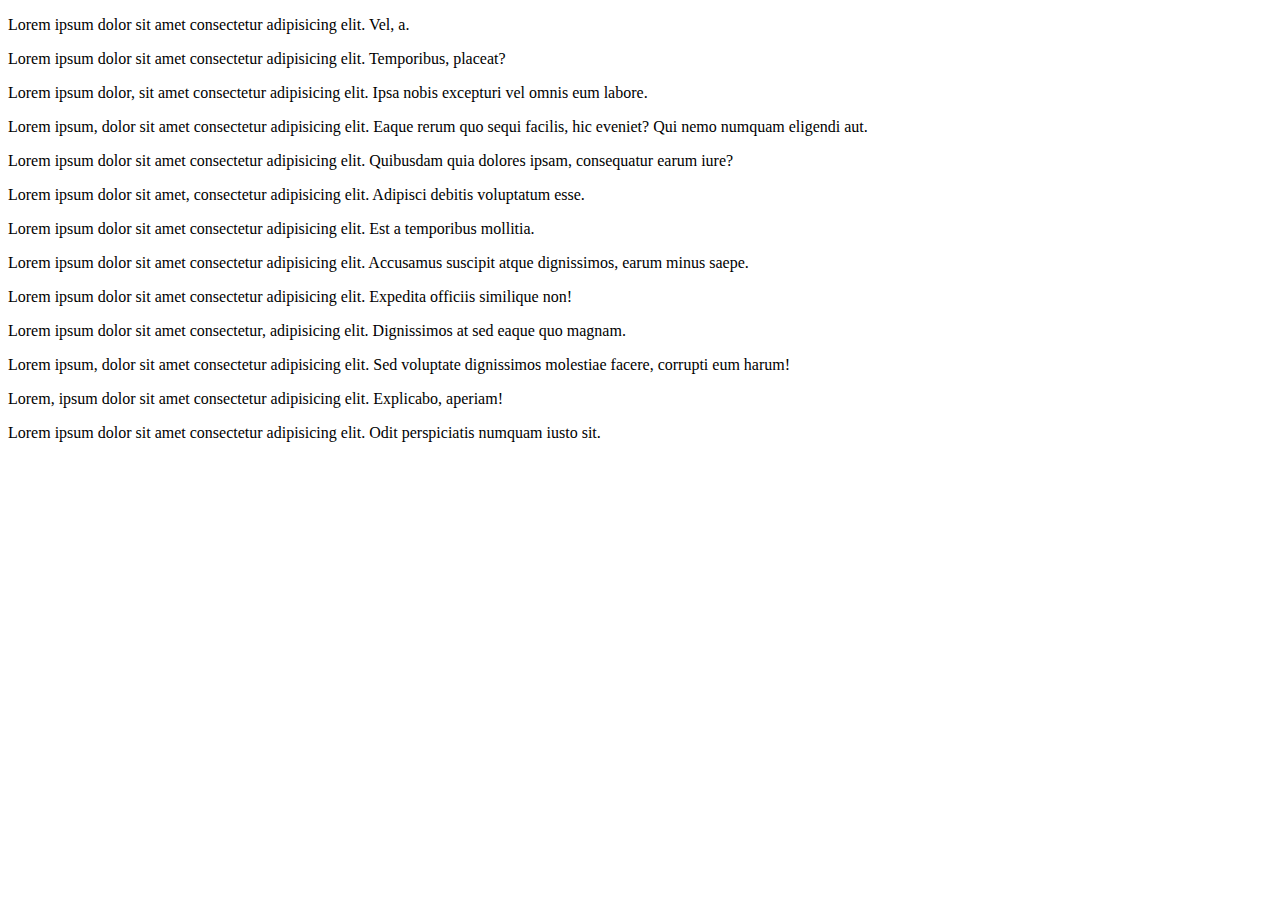
<file: bootstrap-i2.html>
<!DOCTYPE html>
<html lang="en">
<head>
    <meta charset="UTF-8">
    <meta http-equiv="X-UA-Compatible" content="IE=edge">
    <meta name="viewport" content="width=device-width, initial-scale=1.0">
    <title>Bootstrap 2</title>
    <link href="https://cdn.jsdelivr.net/npm/bootstrap@5.2.1/dist/css/bootstrap.min.css" rel="stylesheet" integrity="sha384-iYQeCzEYFbKjA/T2uDLTpkwGzCiq6soy8tYaI1GyVh/UjpbCx/TYkiZhlZB6+fzT" crossorigin="anonymous">
</head>
<body>
    <!-- 
    5 rows and 3 columns for large 
    meadium each row have 2 paragraphs/columns
    small two columns per row
    extra small one columns per row
    -->
    <div class="container">
        <div class=" row row-cols-1 row-cols-lg-3 row-cols-md-2 row-cols-sm-2 row-cols-sm-1">
        <div>
            <p>Lorem ipsum dolor sit amet consectetur adipisicing elit. Vel, a.</p>
        </div>
        <div>
            <p>Lorem ipsum dolor sit amet consectetur adipisicing elit. Temporibus, placeat?</p>
        </div>
        <div>
            <p>Lorem ipsum dolor, sit amet consectetur adipisicing elit. Ipsa nobis excepturi vel omnis eum labore.</p>
        </div>
        <div>
            <p>Lorem ipsum, dolor sit amet consectetur adipisicing elit. Eaque rerum quo sequi facilis, hic eveniet? Qui nemo numquam eligendi aut.</p>
        </div>
        <div>
            <p>Lorem ipsum dolor sit amet consectetur adipisicing elit. Quibusdam quia dolores ipsam, consequatur earum iure?</p>
        </div>
        <div>
            <p>Lorem ipsum dolor sit amet, consectetur adipisicing elit. Adipisci debitis voluptatum esse.</p>
        </div>
        <div>
            <p>Lorem ipsum dolor sit amet consectetur adipisicing elit. Est a temporibus mollitia.</p>
        </div>
        <div>
            <p>Lorem ipsum dolor sit amet consectetur adipisicing elit. Accusamus suscipit atque dignissimos, earum minus saepe.</p>
        </div>
        <div>
            <p>Lorem ipsum dolor sit amet consectetur adipisicing elit. Expedita officiis similique non!</p>
        </div>
        <div>
            <p>Lorem ipsum dolor sit amet consectetur, adipisicing elit. Dignissimos at sed eaque quo magnam.</p>
        </div>
        <div>
            <p>Lorem ipsum, dolor sit amet consectetur adipisicing elit. Sed voluptate dignissimos molestiae facere, corrupti eum harum!</p>
        </div>
        <div>
            <p>Lorem, ipsum dolor sit amet consectetur adipisicing elit. Explicabo, aperiam!</p>
        </div>
        <div>
            <p>Lorem ipsum dolor sit amet consectetur adipisicing elit. Odit perspiciatis numquam iusto sit.</p>
        </div>
    </div>
    </div>
    






    <script src="https://cdn.jsdelivr.net/npm/bootstrap@5.2.1/dist/js/bootstrap.bundle.min.js" integrity="sha384-u1OknCvxWvY5kfmNBILK2hRnQC3Pr17a+RTT6rIHI7NnikvbZlHgTPOOmMi466C8" crossorigin="anonymous"></script>
</body>
</html>
</file>
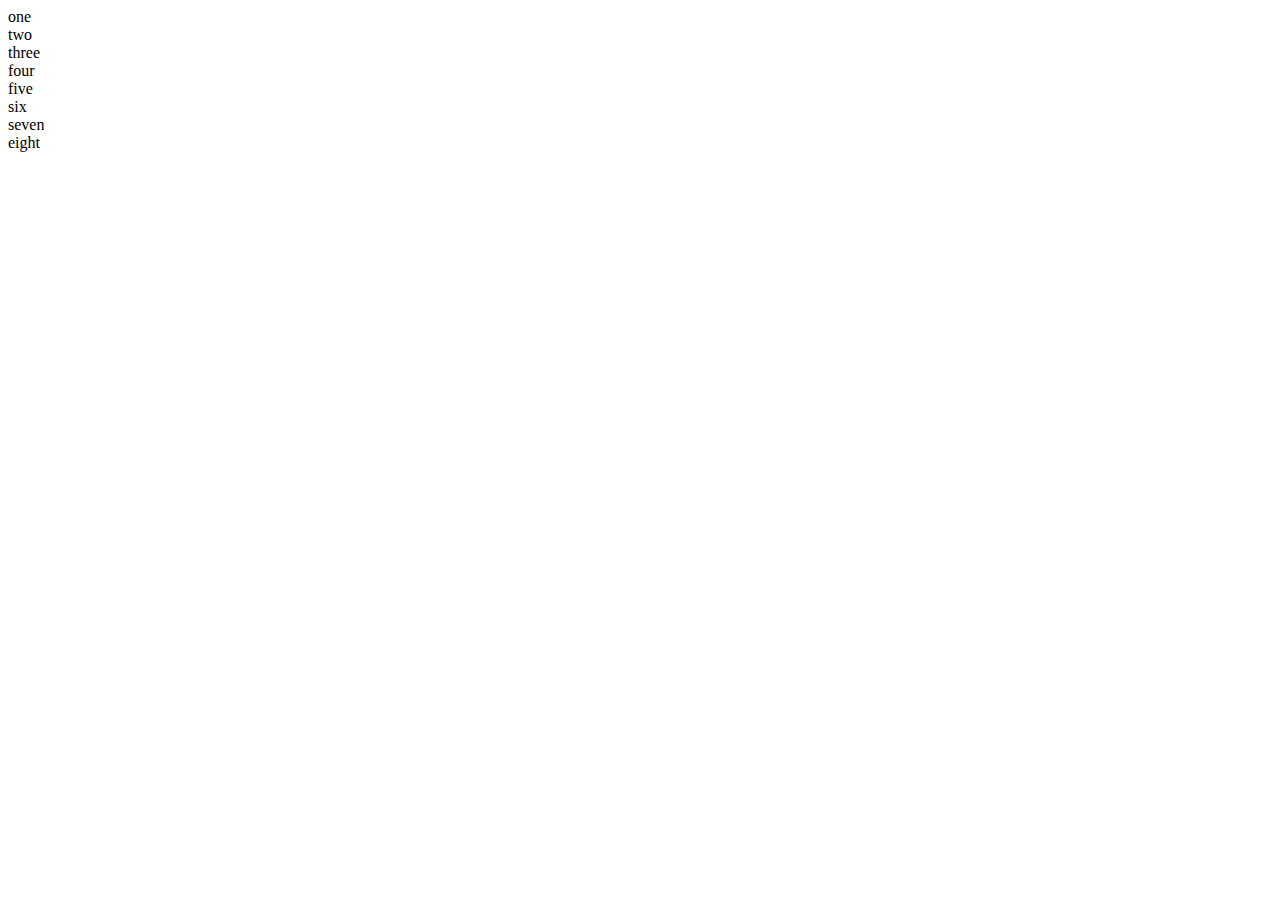
<file: advanced/bootstrap-a1.html>
<!DOCTYPE html>
<html lang="en">
<head>
    <meta charset="UTF-8">
    <meta http-equiv="X-UA-Compatible" content="IE=edge">
    <meta name="viewport" content="width=device-width, initial-scale=1.0">
    <title>Document</title>
    <link href="https://cdn.jsdelivr.net/npm/bootstrap@5.2.1/dist/css/bootstrap.min.css" rel="stylesheet" integrity="sha384-iYQeCzEYFbKjA/T2uDLTpkwGzCiq6soy8tYaI1GyVh/UjpbCx/TYkiZhlZB6+fzT" crossorigin="anonymous">
</head>
<body>
    <div class="container">
        <div class="row bg-danger justify-content-between">
            <div class="col-lg-1 col-md-2 bg-white">one</div>
            <div class="col-lg-1 offset-lg-10 col-md-2 offset-md-8 bg-white">two</div>
        </div>

        <div class="row bg-warning ">
            <div class="col-2 bg-white">three</div>
            <div class="col-2 bg-white">four</div>
            <div class="col-2 bg-white offset-6">five</div>
        </div>

        <div class="row bg-secondary">
            <div class="col-2 bg-white">six</div>
            <div class="col-6 bg-white">seven</div>
            <div class="col-3 bg-white offset-1">eight</div>
        </div>
   </div>

    <script src="https://cdn.jsdelivr.net/npm/bootstrap@5.2.1/dist/js/bootstrap.bundle.min.js" integrity="sha384-u1OknCvxWvY5kfmNBILK2hRnQC3Pr17a+RTT6rIHI7NnikvbZlHgTPOOmMi466C8" crossorigin="anonymous"></script>
</body>
</html>
</file>
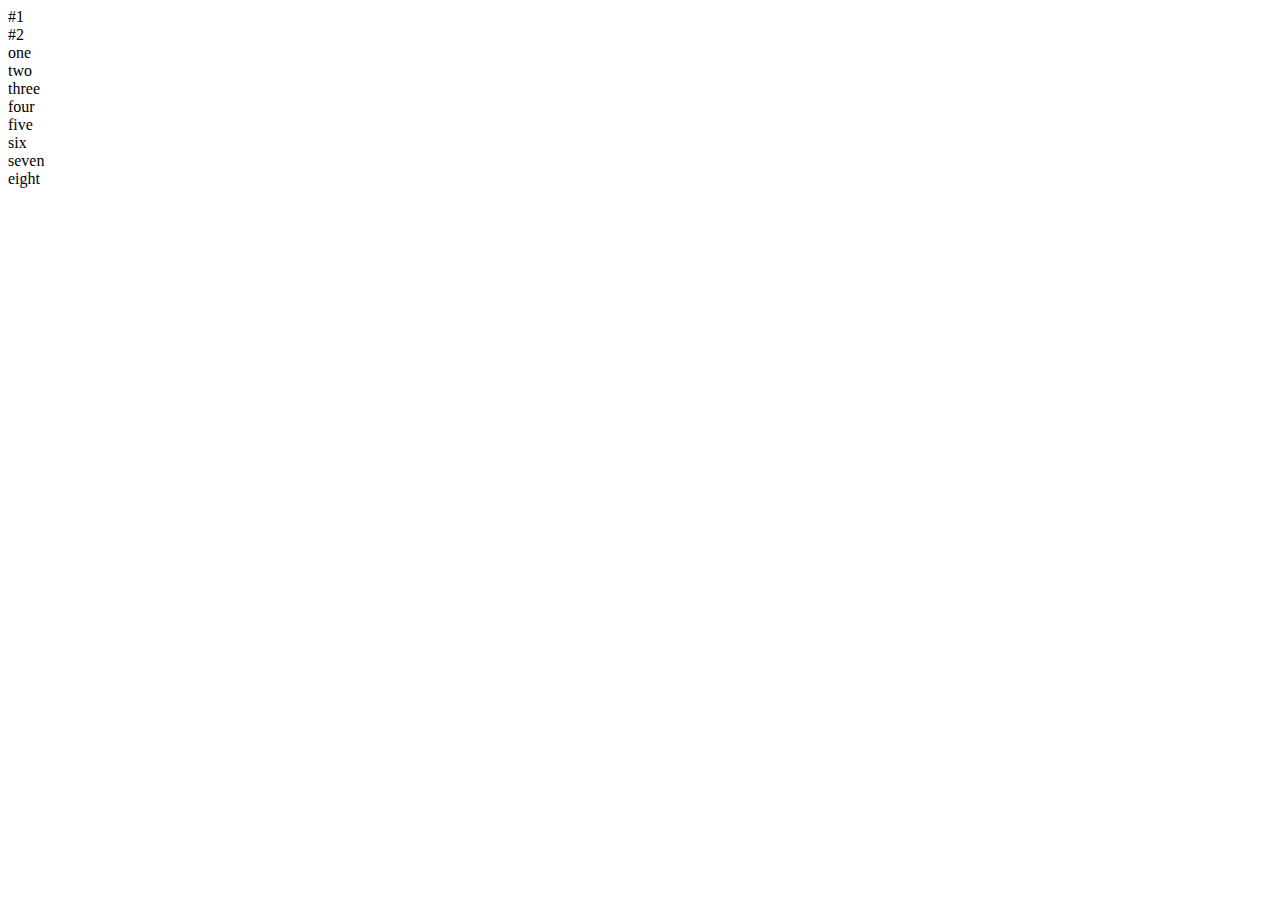
<file: RM_Advanced/bootstrap-a1.html>
<!DOCTYPE html>
<html lang="en">
  <head>
    <meta charset="UTF-8" />
    <meta http-equiv="X-UA-Compatible" content="IE=edge" />
    <meta name="viewport" content="width=device-width, initial-scale=1.0" />
    <link
      href="https://cdn.jsdelivr.net/npm/bootstrap@5.2.0/dist/css/bootstrap.min.css"
      rel="stylesheet"
      integrity="sha384-gH2yIJqKdNHPEq0n4Mqa/HGKIhSkIHeL5AyhkYV8i59U5AR6csBvApHHNl/vI1Bx"
      crossorigin="anonymous"
    />
    <title>Bootstrap Advanced</title>
  </head>

  <body>
    <div class="container">
    <div class="row bg-danger">
        <div class="col-lg-1 col-md-2 bg-white">#1</div>
        <div class="col-lg-1 offset-lg-10 col-md-2 offset-md-8 bg-white">#2</div>
    </div>
    </div>


    <div class="container">
        <div class="row bg-danger">
            <div class="col-lg-1 col-md-2 bg-white">one</div>
           <!-- 12 Spalten auf jeder Website, Aufteilung: -->
            <div class="col-lg-1 offset-lg-10 col-md-2 offset-md-8 bg-white">two</div>
        </div>

        <div class="row bg-warning">
            <div class="col-2 bg-white">three</div>
            <div class="col-2 bg-white">four</div>
            <div class="col-2 bg-white offset-6">five</div>
        </div>

        <div class="row bg-secondary">
            <div class="col-2 bg-white">six</div>
            <div class="col-6 bg-white">seven</div>
            <div class="col-3 bg-white offset-1">eight</div>
        </div>
   </div>

    <script
      src="https://cdn.jsdelivr.net/npm/bootstrap@5.2.0/dist/js/bootstrap.bundle.min.js"
      integrity="sha384-A3rJD856KowSb7dwlZdYEkO39Gagi7vIsF0jrRAoQmDKKtQBHUuLZ9AsSv4jD4Xa"
      crossorigin="anonymous"
    ></script>
  </body>
</html>
</file>
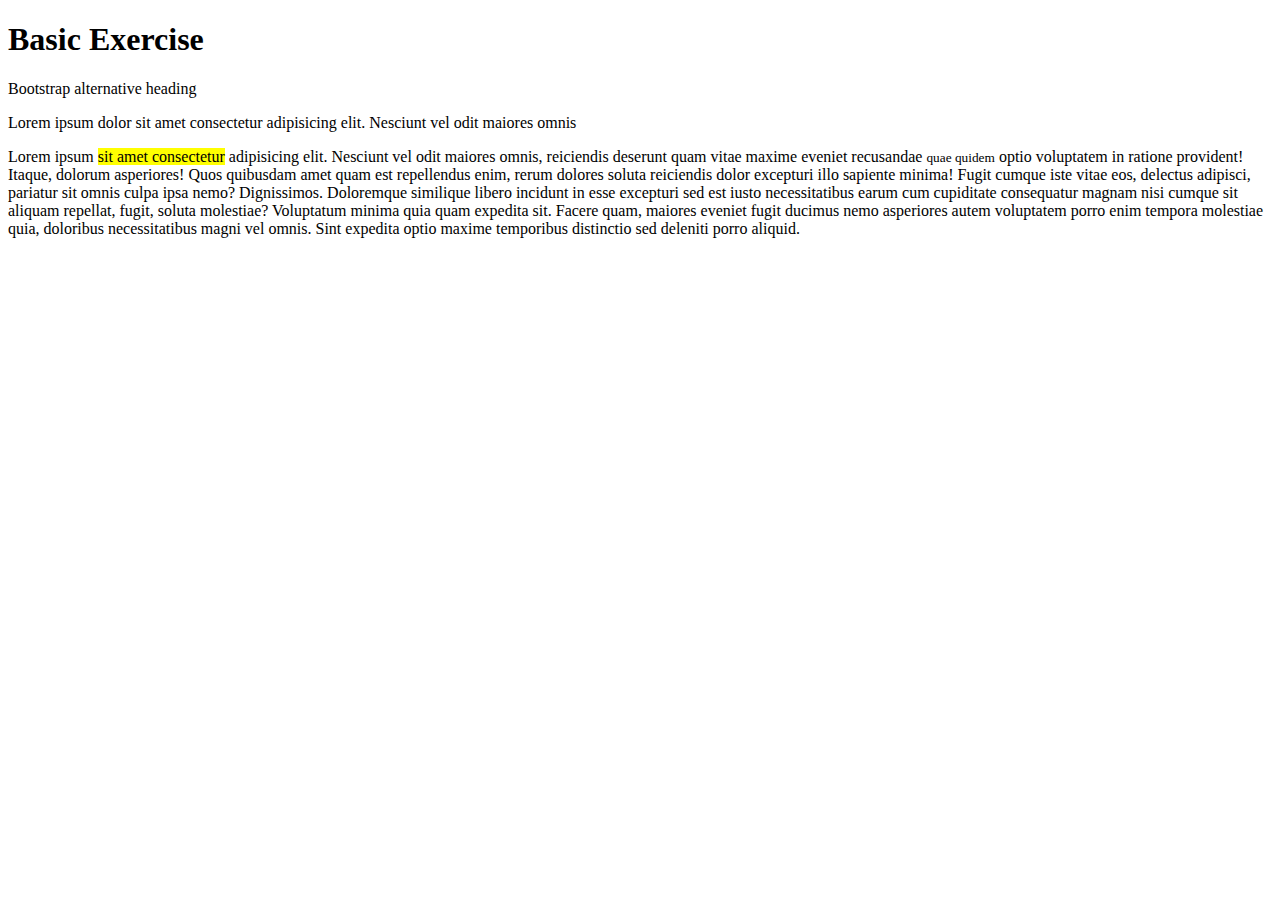
<file: RM_Basic/bootstrap-b1.html>
<!DOCTYPE html>
<html lang="en">
  <head>
    <meta charset="UTF-8" />
    <meta http-equiv="X-UA-Compatible" content="IE=edge" />
    <meta name="viewport" content="width=device-width, initial-scale=1.0" />
    <link
      href="https://cdn.jsdelivr.net/npm/bootstrap@5.2.0/dist/css/bootstrap.min.css"
      rel="stylesheet"
      integrity="sha384-gH2yIJqKdNHPEq0n4Mqa/HGKIhSkIHeL5AyhkYV8i59U5AR6csBvApHHNl/vI1Bx"
      crossorigin="anonymous"
    />
    <title>Bootstrap Basic Exercise</title>
  </head>
  <body>
    <div>
      <header><h1>Basic Exercise</h1></header>
      <article>
        <p class="h1">Bootstrap alternative heading</p>
        <p>Lorem ipsum dolor sit amet consectetur adipisicing elit. Nesciunt vel
          odit maiores omnis</p>
        <p>
          Lorem ipsum <mark> sit amet consectetur</mark> adipisicing elit. Nesciunt vel
          odit maiores omnis, reiciendis deserunt quam vitae maxime eveniet
          recusandae <small>quae quidem</small> optio voluptatem in ratione provident! Itaque,
          dolorum asperiores! Quos quibusdam amet quam est repellendus enim,
          rerum dolores soluta reiciendis dolor excepturi illo sapiente minima!
          Fugit cumque iste vitae eos, delectus adipisci, pariatur sit omnis
          culpa ipsa nemo? Dignissimos. Doloremque similique libero incidunt in
          esse excepturi sed est iusto necessitatibus earum cum cupiditate
          consequatur magnam nisi cumque sit aliquam repellat, fugit, soluta
          molestiae? Voluptatum minima quia quam expedita sit. Facere quam,
          maiores eveniet fugit ducimus nemo asperiores autem voluptatem porro
          enim tempora molestiae quia, doloribus necessitatibus magni vel omnis.
          Sint expedita optio maxime temporibus distinctio sed deleniti porro
          aliquid.
        </p>
      </article>
    </div>
  </body>
</html>
</file>
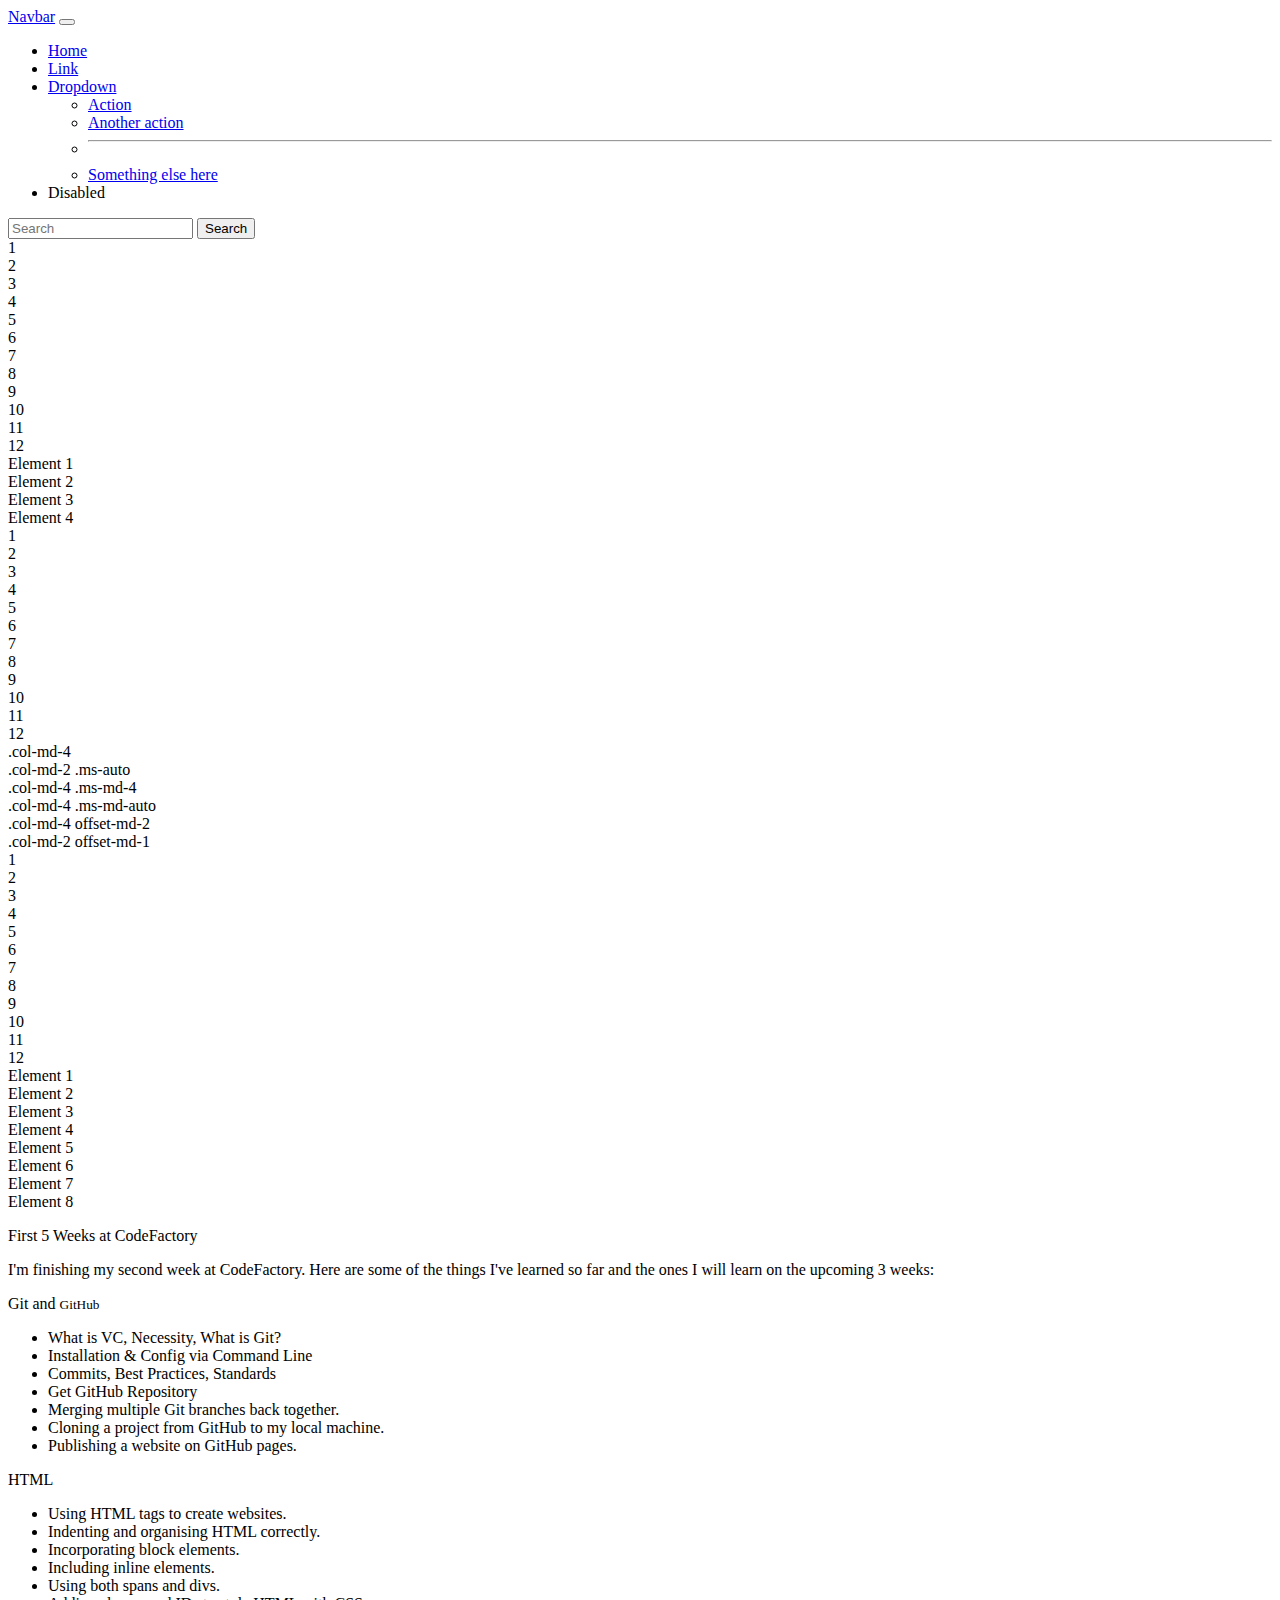
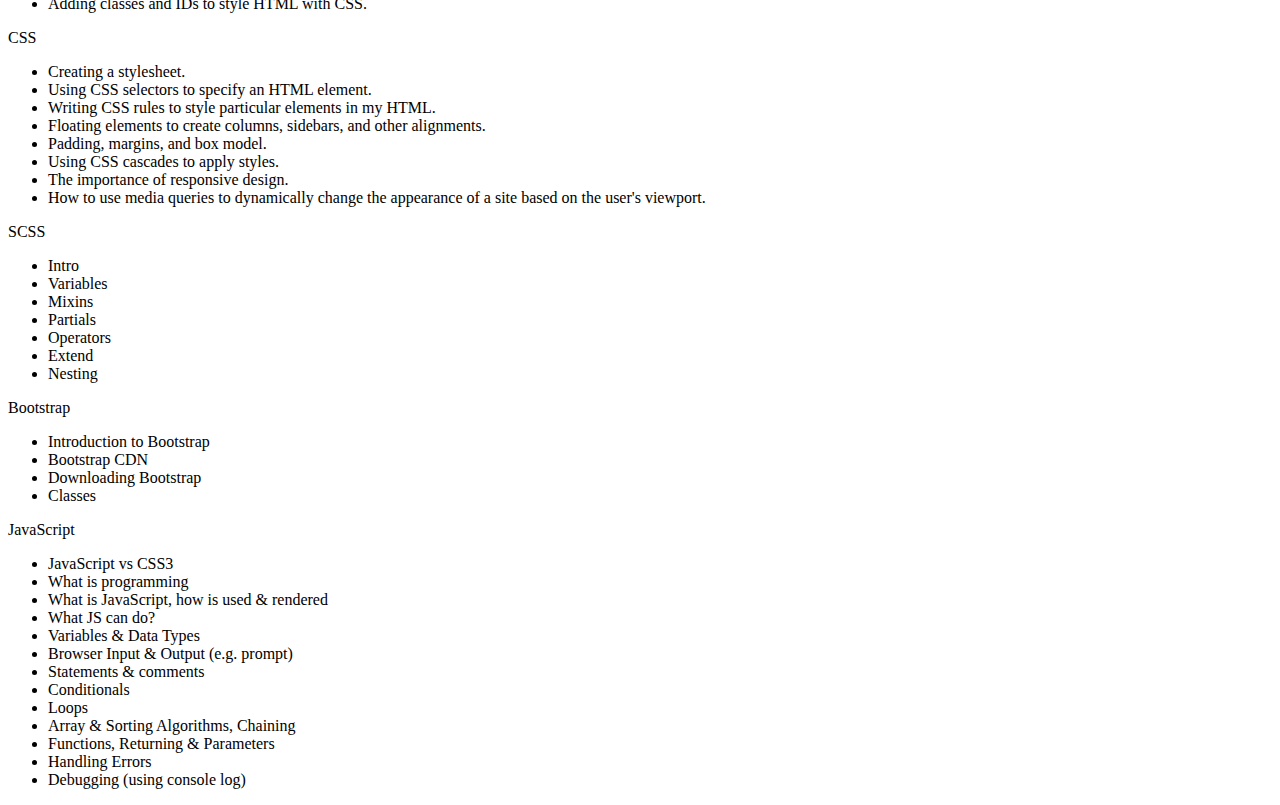
<file: RM_Basic/bootstrap-day1-b2.html>
<!DOCTYPE html>
<html lang="en">

<head>
  <meta charset="UTF-8">
  <meta http-equiv="X-UA-Compatible" content="IE=edge">
  <meta name="viewport" content="width=device-width, initial-scale=1.0">
  <!-- Bootstrap CSS -->
  <link href="https://cdn.jsdelivr.net/npm/bootstrap@5.2.0/dist/css/bootstrap.min.css" rel="stylesheet" integrity="sha384-gH2yIJqKdNHPEq0n4Mqa/HGKIhSkIHeL5AyhkYV8i59U5AR6csBvApHHNl/vI1Bx" crossorigin="anonymous">
  <title>First 5 Weeks at CodeFactory</title>
</head>

<body>
    <nav class="navbar navbar-expand-lg bg-light">
        <div class="container-fluid">
          <a class="navbar-brand" href="#">Navbar</a>
          <button class="navbar-toggler" type="button" data-bs-toggle="collapse" data-bs-target="#navbarSupportedContent" aria-controls="navbarSupportedContent" aria-expanded="false" aria-label="Toggle navigation">
            <span class="navbar-toggler-icon"></span>
          </button>
          <div class="collapse navbar-collapse" id="navbarSupportedContent">
            <ul class="navbar-nav me-auto mb-2 mb-lg-0">
              <li class="nav-item">
                <a class="nav-link active" aria-current="page" href="#">Home</a>
              </li>
              <li class="nav-item">
                <a class="nav-link" href="#">Link</a>
              </li>
              <li class="nav-item dropdown">
                <a class="nav-link dropdown-toggle" href="#" role="button" data-bs-toggle="dropdown" aria-expanded="false">
                  Dropdown
                </a>
                <ul class="dropdown-menu">
                  <li><a class="dropdown-item" href="#">Action</a></li>
                  <li><a class="dropdown-item" href="#">Another action</a></li>
                  <li><hr class="dropdown-divider"></li>
                  <li><a class="dropdown-item" href="#">Something else here</a></li>
                </ul>
              </li>
              <li class="nav-item">
                <a class="nav-link disabled">Disabled</a>
              </li>
            </ul>
            <form class="d-flex" role="search">
              <input class="form-control me-2" type="search" placeholder="Search" aria-label="Search">
              <button class="btn btn-outline-success" type="submit">Search</button>
            </form>
          </div>
        </div>
      </nav>
  <div class="container">
    
    <div class="container">
        <div class="row mt-4">
            <div class="col-md-1 border">1</div>
            <div class="col-md-1 border">2</div>
            <div class="col-md-1 border">3</div>
            <div class="col-md-1 border">4</div>
            <div class="col-md-1 border">5</div>
            <div class="col-md-1 border">6</div>
            <div class="col-md-1 border">7</div>
            <div class="col-md-1 border">8</div>
            <div class="col-md-1 border">9</div>
            <div class="col-md-1 border">10</div>
            <div class="col-md-1 border">11</div>
            <div class="col-md-1 border">12</div>
        </div>
     </div>

     
<div class="container">
    <div class="row mt-4">
        <!--media queries for md and  xl-->
        <div class="col-md-8 col-xl-2 border">Element 1</div>
        <!--media queries for md and  xl-->
        <div class="col-md-4 col-xl-8 border">Element 2</div>
        <!--applies to all media queries-->
        <div class="col-3 border">Element 3</div>
        <!--applies to all media queries-->
        <div class="col-3 border">Element 4</div>
    </div>
 </div>


 <div class="container mt-4">
    <div class="row">
        <div class="col-md-1 border">1</div>
        <div class="col-md-1 border">2</div>
        <div class="col-md-1 border">3</div>
        <div class="col-md-1 border">4</div>
        <div class="col-md-1 border">5</div>
        <div class="col-md-1 border">6</div>
        <div class="col-md-1 border">7</div>
        <div class="col-md-1 border">8</div>
        <div class="col-md-1 border">9</div>
        <div class="col-md-1 border">10</div>
        <div class="col-md-1 border">11</div>
        <div class="col-md-1 border">12</div>
    </div>
    <div class="row">
        <div class="col-md-4 border">.col-md-4</div>
        <div class="col-md-2 ms-auto border">.col-md-2 .ms-auto</div>
    </div>
    <div class="row">
        <div class="col-md-4 ms-md-4 border">.col-md-4 .ms-md-4</div>
        <div class="col-md-4 ms-md-auto border">.col-md-4 .ms-md-auto</div>
    </div>
    <div class="row">
        <div class="col-md-4 offset-md-2 border">.col-md-4 offset-md-2</div>
        <div class="col-md-2 offset-md-1 border">.col-md-2 offset-md-1</div>
    </div>
 </div>

 
<div class="container mt-4">
    <div class="row row-cols-12">
        <div class="col border">1</div>
        <div class="col border">2</div>
        <div class="col border">3</div>
        <div class="col border">4</div>
        <div class="col border">5</div>
        <div class="col border">6</div>
        <div class="col border">7</div>
        <div class="col border">8</div>
        <div class="col border">9</div>
        <div class="col border">10</div>
        <div class="col border">11</div>
        <div class="col border">12</div>
    </div>
    <div class="row row-cols-1 row-cols-md-2 row-cols-lg-3 row-cols-xl-4">
        <div class="col border">Element 1</div>
        <div class="col border">Element 2</div>
        <div class="col-md-8 col-lg-6 col-xl-10 border">Element 3</div>
        <div class="col border">Element 4</div>
        <div class="col border">Element 5</div>
        <div class="col border">Element 6</div>
        <div class="col border">Element 7</div>
        <div class="col-12 col-md-12 col-lg-12 col-xl-12 border">Element 8</div>
    </div>
 </div>

      <p class="h1">First 5 Weeks at CodeFactory</p>
      <p>
          I'm finishing my second week at CodeFactory. Here are some of the things I've learned so far and the ones I will learn on the upcoming 3 weeks:
      </p>
      <p class="h2">Git and <small class="text-muted">GitHub</small></p>
      <ul>
          <li class="text-success">What is VC, Necessity, What is Git?</li>
          <li class="text-muted">Installation & Config via Command Line</li>
          <li class="text-danger">Commits, Best Practices, Standards</li>
          <li class="text-light bg-dark">Get GitHub Repository</li>
          <li class="text-dark">Merging multiple Git branches back together.</li>
          <li class="text-primary">Cloning a project from GitHub to my local machine.</li>
          <li class="text-warning">Publishing a website on GitHub pages.</li>
      </ul>
      <p class="h2">HTML</p>
      <ul>
          <li class="bg-dark text-light">Using HTML tags to create websites.</li>
          <li class="bg-success">Indenting and organising HTML correctly.</li>
          <li class="bg-danger">Incorporating block elements.</li>
          <li class="bg-primary">Including inline elements.</li>
          <li class="bg-warning">Using both spans and divs.</li>
          <li class="bg-info">Adding classes and IDs to style HTML with CSS.</li>
      </ul>
      <p class="h3">CSS</p>
      <ul>
          <li class="shadow rounded">Creating a stylesheet.</li>
          <li class="shadow-sm m-3">Using CSS selectors to specify an HTML element.</li>
          <li class="shadow-lg p-2">Writing CSS rules to style particular elements in my HTML.</li>
          <li class="bg-dark bg-opacity-10 mt-2 ps-3">Floating elements to create columns, sidebars, and other alignments.</li>
          <li class="bg-dark bg-opacity-25 py-4">Padding, margins, and box model.</li>
          <li class="bg-dark bg-opacity-50 mx-2">Using CSS cascades to apply styles.</li>
          <li class="bg-dark bg-opacity-75 pb-4">The importance of responsive design.</li>
          <li class="bg-dark text-light bg-opacity-100 px-3 me-2">How to use media queries to dynamically change the appearance of a site based on the user's viewport.</li>
      </ul>
      <p class="h5">SCSS</p>
      <ul>
          <li class="text-justify">Intro</li>
          <li class="text-end">Variables</li>
          <li class="text-center">Mixins</li>
          <li class="text-md-end">Partials</li>
          <li class="text-sm-center">Operators</li>
          <li class="text-lg-end">Extend</li>
          <li class="text-uppercase">Nesting</li>
      </ul>
      <p class="h2">Bootstrap</p>
      <ul class="list-group list-group-horizontal">
          <li class="list-group-item active">Introduction to Bootstrap</li>
          <li class="list-group-item flex-fill">Bootstrap CDN</li>
          <li class="list-group-item disabled">Downloading Bootstrap</li>
          <li class="list-group-item invisible">Classes</li>
      </ul>
      <p class="h4">JavaScript</p>
      <ul>
          <li class="border-top mb-2">JavaScript vs CSS3</li>
          <li class="border-bottom mb-2">What is programming</li>
          <li class="border border-success mb-2">What is JavaScript, how is used & rendered</li>
          <li class="border border-danger mb-2">What JS can do?</li>
          <li class="border border-warning mb-2">Variables & Data Types</li>
          <li class="border-start border-primary mb-2">Browser Input & Output (e.g. prompt)</li>
          <li class="border border-dark rounded mb-2">Statements & comments</li>
          <li class="border border-secondary rounded-pill mb-2">Conditionals</li>
          <li class="border border-success rounded-start mb-2">Loops</li>
          <li class="border border-info rounded-1 mb-2">Array & Sorting Algorithms, Chaining </li>
          <li class="border rounded-4 mb-2">Functions, Returning & Parameters</li>
          <li class="border border-danger rounded-circle mb-2">Handling Errors</li>
          <li class="border border-dark border-top-0">Debugging (using console log)</li>
      </ul>
  </div>

  <!-- Optional JavaScript -->

  <!-- Bootstrap Bundle -->
  <script src="https://cdn.jsdelivr.net/npm/bootstrap@5.2.0/dist/js/bootstrap.bundle.min.js" integrity="sha384-A3rJD856KowSb7dwlZdYEkO39Gagi7vIsF0jrRAoQmDKKtQBHUuLZ9AsSv4jD4Xa" crossorigin="anonymous"></script>

</body>

</html>
</file>
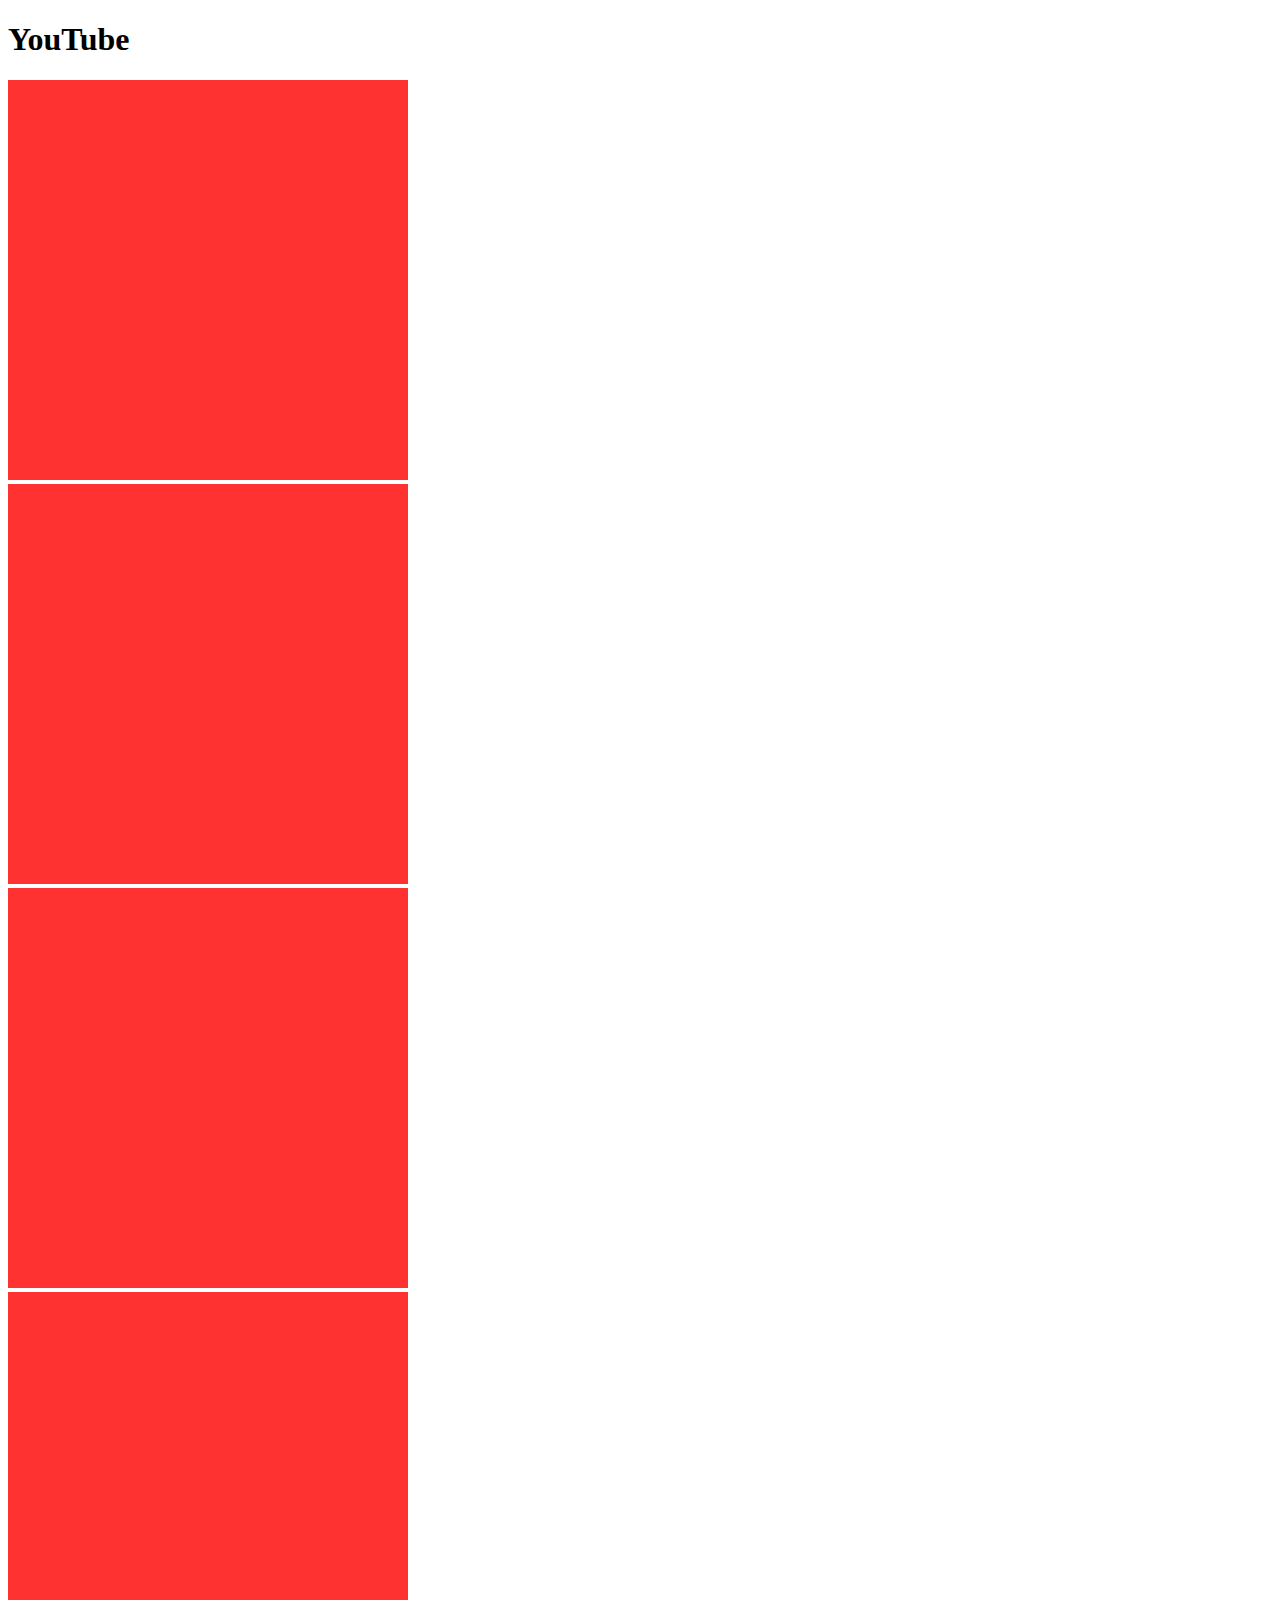
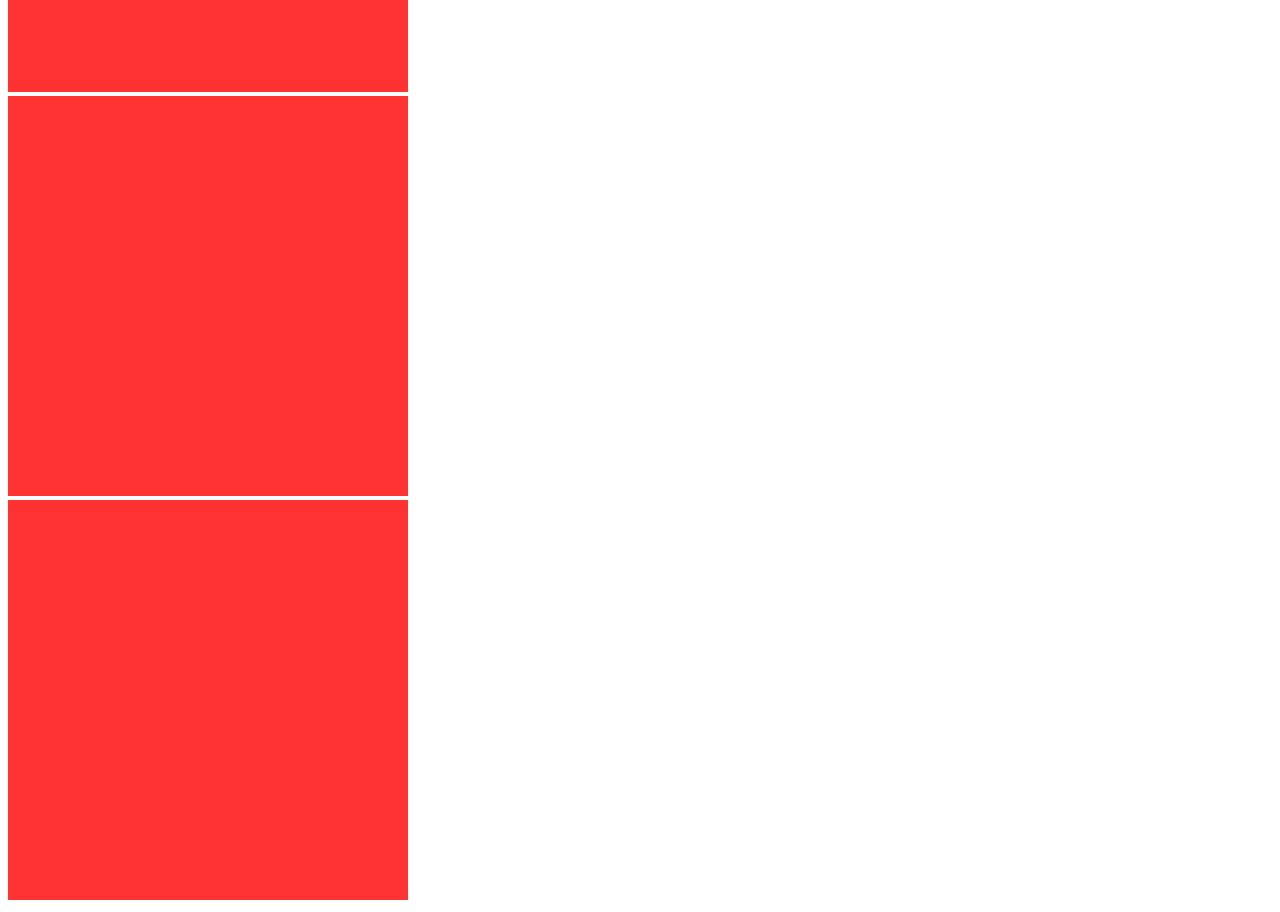
<file: RM_Challenge/Challenge.html>
<!DOCTYPE html>
<html lang="en">
<head>
    <meta charset="UTF-8">
    <meta http-equiv="X-UA-Compatible" content="IE=edge">
    <meta name="viewport" content="width=device-width, initial-scale=1.0">
    <link
      href="https://cdn.jsdelivr.net/npm/bootstrap@5.2.0/dist/css/bootstrap.min.css"
      rel="stylesheet"
      integrity="sha384-gH2yIJqKdNHPEq0n4Mqa/HGKIhSkIHeL5AyhkYV8i59U5AR6csBvApHHNl/vI1Bx"
      crossorigin="anonymous"
    />
    <title>YT Challenge</title>
</head>
<body>

   
   
<div class="text-center"><h1 class="bg-danger text-white">YouTube</h1></div>
    
<div class="container">
    <div class='container-fluid'>
        <div class='row justify-content-center'>
            <div class='col-lg-1 col-md-4'><img class="img-thumbnail" src="./Images/cube.jpg" alt=""></div>
            <div class='col-lg-1 col-md-4'><img class="img-thumbnail" src="./Images/cube.jpg" alt=""></div>
            <div class='col-lg-1 col-md-4'><img class="img-thumbnail" src="./Images/cube.jpg" alt=""></div>
            <div class='col-lg-1 col-md-4'><img class="img-thumbnail" src="./Images/cube.jpg" alt=""></div>
            <div class='col-lg-1 col-md-4'><img class="img-thumbnail" src="./Images/cube.jpg" alt=""></div>
            <div class='col-lg-1 col-md-4'><img class="img-thumbnail" src="./Images/cube.jpg" alt=""></div>
        </div>
      
        



    <!-- <div class="container-fluid">
        <div class="row align-items-start">
          <div class="col border">
            <img src="" alt="">
          </div>
          <div class="col border">
            <img src="" alt="">
          </div>
          <div class="col border">
            <img src="" alt="">
          </div>
        </div>
        <div class="row align-items-center">
          <div class="col">
            One of three columns
          </div>
          <div class="col">
            One of three columns
          </div>
          <div class="col">
            One of three columns
          </div>
        </div>
        <div class="row align-items-end">
          <div class="col">
            One of three columns
          </div>
          <div class="col">
            One of three columns
          </div>
          <div class="col">
            One of three columns
          </div>
        </div>
      </div>

      <div class='container-fluid'>
        <div class='row'>
            <div class='col-xs-12 col-md-4'>1</div>
            <div class='col-xs-12 col-md-4'>2</div>
            <div class='col-xs-12 col-md-4'>3</div>
        </div>
        <div class='row'>
            <div class='col-xs-12 col-md-4'>4</div>
            <div class='col-xs-12 col-md-4'>5</div>
            <div class='col-xs-12 col-md-4'>6</div>
        </div>
        <div class='row'>
            <div class='col-xs-12 col-md-4'>7</div>
            <div class='col-xs-12 col-md-4'>8</div>
            <div class='col-xs-12 col-md-4'>9</div>
        </div>
    </div> -->



</div>
    
<script src="https://cdn.jsdelivr.net/npm/bootstrap@5.2.1/dist/js/bootstrap.bundle.min.js" integrity="sha384-u1OknCvxWvY5kfmNBILK2hRnQC3Pr17a+RTT6rIHI7NnikvbZlHgTPOOmMi466C8" crossorigin="anonymous"></script>
</body>
</html>
</file>
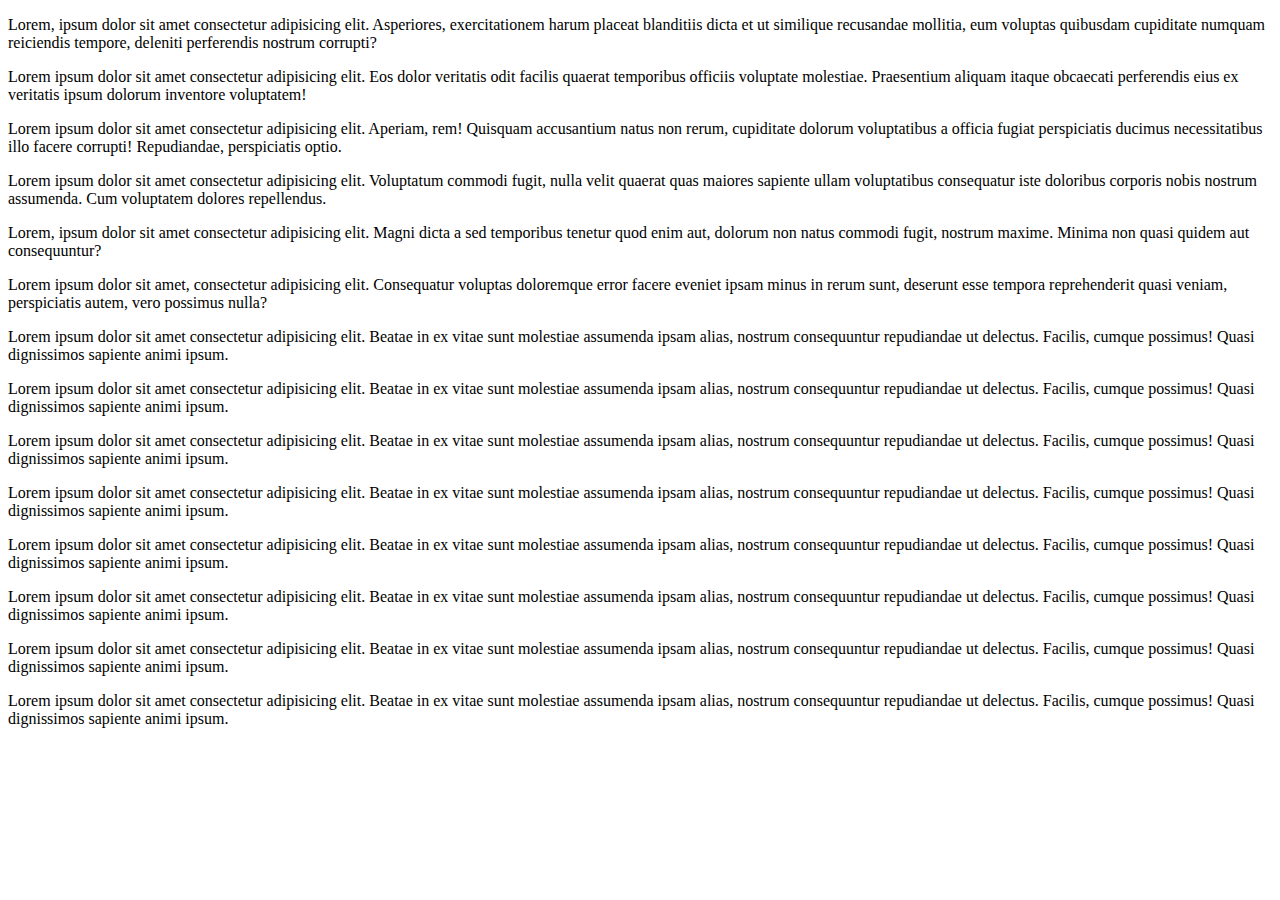
<file: RM_Intermediate/bootstrap-i1.html>
<!DOCTYPE html>
<html lang="en">
  <head>
    <meta charset="UTF-8" />
    <meta http-equiv="X-UA-Compatible" content="IE=edge" />
    <meta name="viewport" content="width=device-width, initial-scale=1.0" />
    <link
      href="https://cdn.jsdelivr.net/npm/bootstrap@5.2.0/dist/css/bootstrap.min.css"
      rel="stylesheet"
      integrity="sha384-gH2yIJqKdNHPEq0n4Mqa/HGKIhSkIHeL5AyhkYV8i59U5AR6csBvApHHNl/vI1Bx"
      crossorigin="anonymous"
    />
    <title>Document</title>
  </head>
  <body>

<div class="container">
    <!-- large 3 rows with 3 columns -->
    <!-- extrasmall each paragraph as a single column in a row -->
    <div class="row row-cols-1 row-cols-md-4 row-cols-lg-3 row-cols-sm-2 row-cols-xs-1">
        <div>
            <p>Lorem, ipsum dolor sit amet consectetur adipisicing elit. Asperiores, exercitationem harum placeat blanditiis dicta et ut similique recusandae mollitia, eum voluptas quibusdam cupiditate numquam reiciendis tempore, deleniti perferendis nostrum corrupti?
            </p>
        </div>
        <div>
            <p>Lorem ipsum dolor sit amet consectetur adipisicing elit. Eos dolor veritatis odit facilis quaerat temporibus officiis voluptate molestiae. Praesentium aliquam itaque obcaecati perferendis eius ex veritatis ipsum dolorum inventore voluptatem!
            </p>
        </div>
        <div>
            <p>Lorem ipsum dolor sit amet consectetur adipisicing elit. Aperiam, rem! Quisquam accusantium natus non rerum, cupiditate dolorum voluptatibus a officia fugiat perspiciatis ducimus necessitatibus illo facere corrupti! Repudiandae, perspiciatis optio.
            </p>
        </div>
        <div>
            <p>Lorem ipsum dolor sit amet consectetur adipisicing elit. Voluptatum commodi fugit, nulla velit quaerat quas maiores sapiente ullam voluptatibus consequatur iste doloribus corporis nobis nostrum assumenda. Cum voluptatem dolores repellendus.
            </p>
        </div>
        <div>
            <p>Lorem, ipsum dolor sit amet consectetur adipisicing elit. Magni dicta a sed temporibus tenetur quod enim aut, dolorum non natus commodi fugit, nostrum maxime. Minima non quasi quidem aut consequuntur?
            </p>
        </div>
        <div> 
            <p>Lorem ipsum dolor sit amet, consectetur adipisicing elit. Consequatur voluptas doloremque error facere eveniet ipsam minus in rerum sunt, deserunt esse tempora reprehenderit quasi veniam, perspiciatis autem, vero possimus nulla?
            </p>
        </div>
        <div>
            <p>Lorem ipsum dolor sit amet consectetur adipisicing elit. Beatae in ex vitae sunt molestiae assumenda ipsam alias, nostrum consequuntur repudiandae ut delectus. Facilis, cumque possimus! Quasi dignissimos sapiente animi ipsum.
            </p>
        </div>
    </div>
</div>

<div class="container">
    
    <div class="row row-cols-1 row-cols-md-4 row-cols-lg-3 row-cols-sm-2 row-cols-xs-1">
    <div class="border"><p>Lorem ipsum dolor sit amet consectetur adipisicing elit. Beatae in ex vitae sunt molestiae assumenda ipsam alias, nostrum consequuntur repudiandae ut delectus. Facilis, cumque possimus! Quasi dignissimos sapiente animi ipsum.
    </p></div>

    <div class="border"><p>Lorem ipsum dolor sit amet consectetur adipisicing elit. Beatae in ex vitae sunt molestiae assumenda ipsam alias, nostrum consequuntur repudiandae ut delectus. Facilis, cumque possimus! Quasi dignissimos sapiente animi ipsum.
    </p></div>

    <div class="border"><p>Lorem ipsum dolor sit amet consectetur adipisicing elit. Beatae in ex vitae sunt molestiae assumenda ipsam alias, nostrum consequuntur repudiandae ut delectus. Facilis, cumque possimus! Quasi dignissimos sapiente animi ipsum.
    </p></div>

    <div class="border"><p>Lorem ipsum dolor sit amet consectetur adipisicing elit. Beatae in ex vitae sunt molestiae assumenda ipsam alias, nostrum consequuntur repudiandae ut delectus. Facilis, cumque possimus! Quasi dignissimos sapiente animi ipsum.
    </p></div>

    <div class="border"><p>Lorem ipsum dolor sit amet consectetur adipisicing elit. Beatae in ex vitae sunt molestiae assumenda ipsam alias, nostrum consequuntur repudiandae ut delectus. Facilis, cumque possimus! Quasi dignissimos sapiente animi ipsum.
    </p></div>

    <div class="border"><p>Lorem ipsum dolor sit amet consectetur adipisicing elit. Beatae in ex vitae sunt molestiae assumenda ipsam alias, nostrum consequuntur repudiandae ut delectus. Facilis, cumque possimus! Quasi dignissimos sapiente animi ipsum.
    </p></div>

    <div class="border"><p>Lorem ipsum dolor sit amet consectetur adipisicing elit. Beatae in ex vitae sunt molestiae assumenda ipsam alias, nostrum consequuntur repudiandae ut delectus. Facilis, cumque possimus! Quasi dignissimos sapiente animi ipsum.
    </p></div>
</div>



</div>
      
    

    <script
      src="https://cdn.jsdelivr.net/npm/bootstrap@5.2.0/dist/js/bootstrap.bundle.min.js"
      integrity="sha384-A3rJD856KowSb7dwlZdYEkO39Gagi7vIsF0jrRAoQmDKKtQBHUuLZ9AsSv4jD4Xa"
      crossorigin="anonymous"
    ></script>
  </body>
</html>
</file>
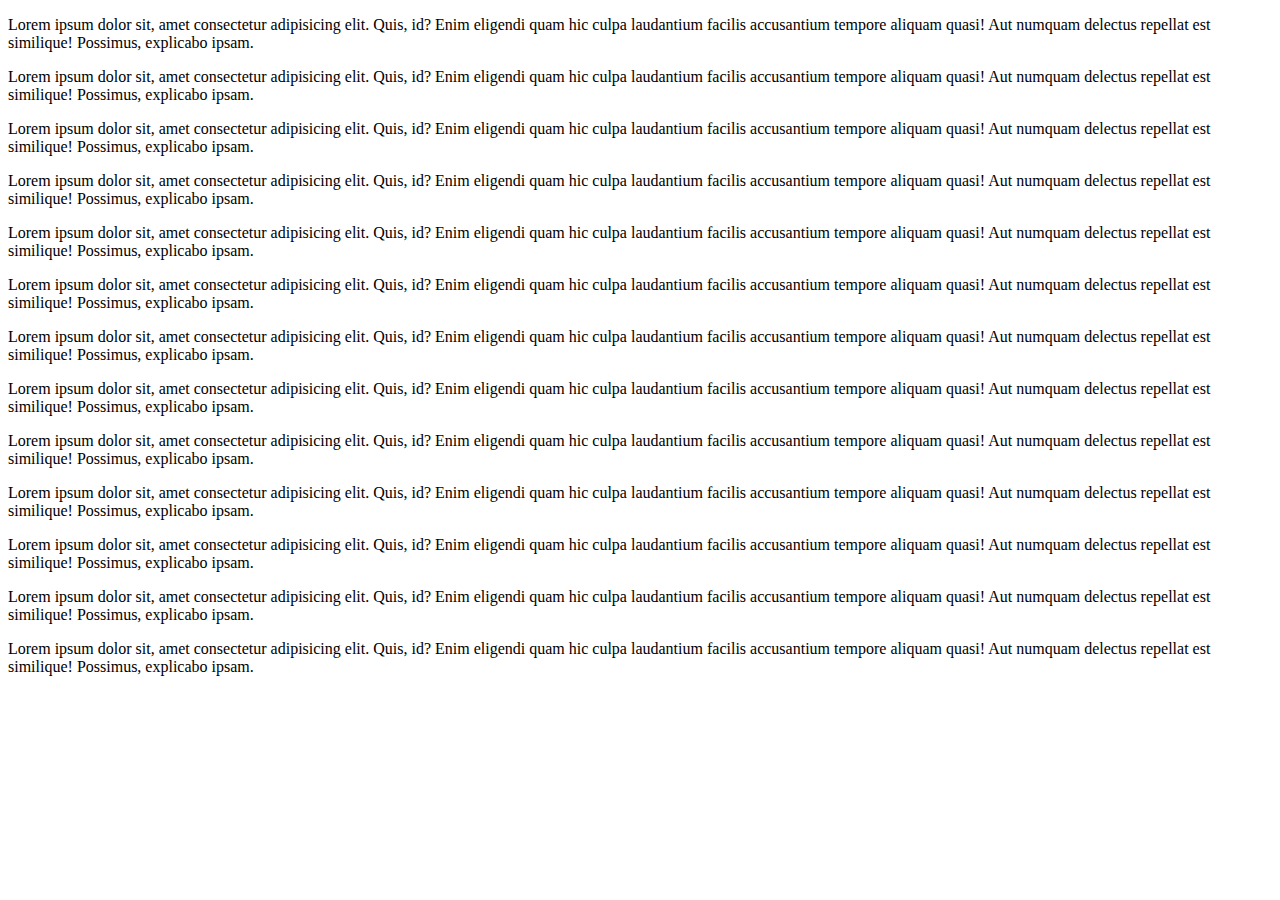
<file: RM_Intermediate/bootstrap-i2.html>
<!DOCTYPE html>
<html lang="en">
  <head>
    <meta charset="UTF-8" />
    <meta http-equiv="X-UA-Compatible" content="IE=edge" />
    <meta name="viewport" content="width=device-width, initial-scale=1.0" />
    <link
      href="https://cdn.jsdelivr.net/npm/bootstrap@5.2.0/dist/css/bootstrap.min.css"
      rel="stylesheet"
      integrity="sha384-gH2yIJqKdNHPEq0n4Mqa/HGKIhSkIHeL5AyhkYV8i59U5AR6csBvApHHNl/vI1Bx"
      crossorigin="anonymous"
    />
    <title>Bootstrap Intermediate 2</title>
  </head>
  <body>
    <div class="container">
      <div class="row row-cols-lg-5 row-cols-md-4 row-cols-sm-2 row-cols-xs-1">
        
        <div>
          <p>
            Lorem ipsum dolor sit, amet consectetur adipisicing elit. Quis, id?
            Enim eligendi quam hic culpa laudantium facilis accusantium tempore
            aliquam quasi! Aut numquam delectus repellat est similique!
            Possimus, explicabo ipsam.
          </p>
        </div>

        <div>
          <p>
            Lorem ipsum dolor sit, amet consectetur adipisicing elit. Quis, id?
            Enim eligendi quam hic culpa laudantium facilis accusantium tempore
            aliquam quasi! Aut numquam delectus repellat est similique!
            Possimus, explicabo ipsam.
          </p>
        </div>

        <div>
          <p>
            Lorem ipsum dolor sit, amet consectetur adipisicing elit. Quis, id?
            Enim eligendi quam hic culpa laudantium facilis accusantium tempore
            aliquam quasi! Aut numquam delectus repellat est similique!
            Possimus, explicabo ipsam.
          </p>
        </div>

        <div>
          <p>
            Lorem ipsum dolor sit, amet consectetur adipisicing elit. Quis, id?
            Enim eligendi quam hic culpa laudantium facilis accusantium tempore
            aliquam quasi! Aut numquam delectus repellat est similique!
            Possimus, explicabo ipsam.
          </p>
        </div>

        <div>
          <p>
            Lorem ipsum dolor sit, amet consectetur adipisicing elit. Quis, id?
            Enim eligendi quam hic culpa laudantium facilis accusantium tempore
            aliquam quasi! Aut numquam delectus repellat est similique!
            Possimus, explicabo ipsam.
          </p>
        </div>

        <div>
          <p>
            Lorem ipsum dolor sit, amet consectetur adipisicing elit. Quis, id?
            Enim eligendi quam hic culpa laudantium facilis accusantium tempore
            aliquam quasi! Aut numquam delectus repellat est similique!
            Possimus, explicabo ipsam.
          </p>
        </div>

        <div>
          <p>
            Lorem ipsum dolor sit, amet consectetur adipisicing elit. Quis, id?
            Enim eligendi quam hic culpa laudantium facilis accusantium tempore
            aliquam quasi! Aut numquam delectus repellat est similique!
            Possimus, explicabo ipsam.
          </p>
        </div>


        <div>
          <p>
            Lorem ipsum dolor sit, amet consectetur adipisicing elit. Quis, id?
            Enim eligendi quam hic culpa laudantium facilis accusantium tempore
            aliquam quasi! Aut numquam delectus repellat est similique!
            Possimus, explicabo ipsam.
          </p>
        </div>

        <div>
          <p>
            Lorem ipsum dolor sit, amet consectetur adipisicing elit. Quis, id?
            Enim eligendi quam hic culpa laudantium facilis accusantium tempore
            aliquam quasi! Aut numquam delectus repellat est similique!
            Possimus, explicabo ipsam.
          </p>
        </div>

        <div>
          <p>
            Lorem ipsum dolor sit, amet consectetur adipisicing elit. Quis, id?
            Enim eligendi quam hic culpa laudantium facilis accusantium tempore
            aliquam quasi! Aut numquam delectus repellat est similique!
            Possimus, explicabo ipsam.
          </p>
        </div>

        <div>
          <p>
            Lorem ipsum dolor sit, amet consectetur adipisicing elit. Quis, id?
            Enim eligendi quam hic culpa laudantium facilis accusantium tempore
            aliquam quasi! Aut numquam delectus repellat est similique!
            Possimus, explicabo ipsam.
          </p>
        </div>

        <div>
          <p>
            Lorem ipsum dolor sit, amet consectetur adipisicing elit. Quis, id?
            Enim eligendi quam hic culpa laudantium facilis accusantium tempore
            aliquam quasi! Aut numquam delectus repellat est similique!
            Possimus, explicabo ipsam.
          </p>
        </div>

        <div>
          <p>
            Lorem ipsum dolor sit, amet consectetur adipisicing elit. Quis, id?
            Enim eligendi quam hic culpa laudantium facilis accusantium tempore
            aliquam quasi! Aut numquam delectus repellat est similique!
            Possimus, explicabo ipsam.
          </p>
        </div>

      </div>
    </div>
    <script src="https://cdn.jsdelivr.net/npm/bootstrap@5.2.0/dist/js/bootstrap.bundle.min.js" integrity="sha384-A3rJD856KowSb7dwlZdYEkO39Gagi7vIsF0jrRAoQmDKKtQBHUuLZ9AsSv4jD4Xa" crossorigin="anonymous"></script>
  </body>
</html>
</file>
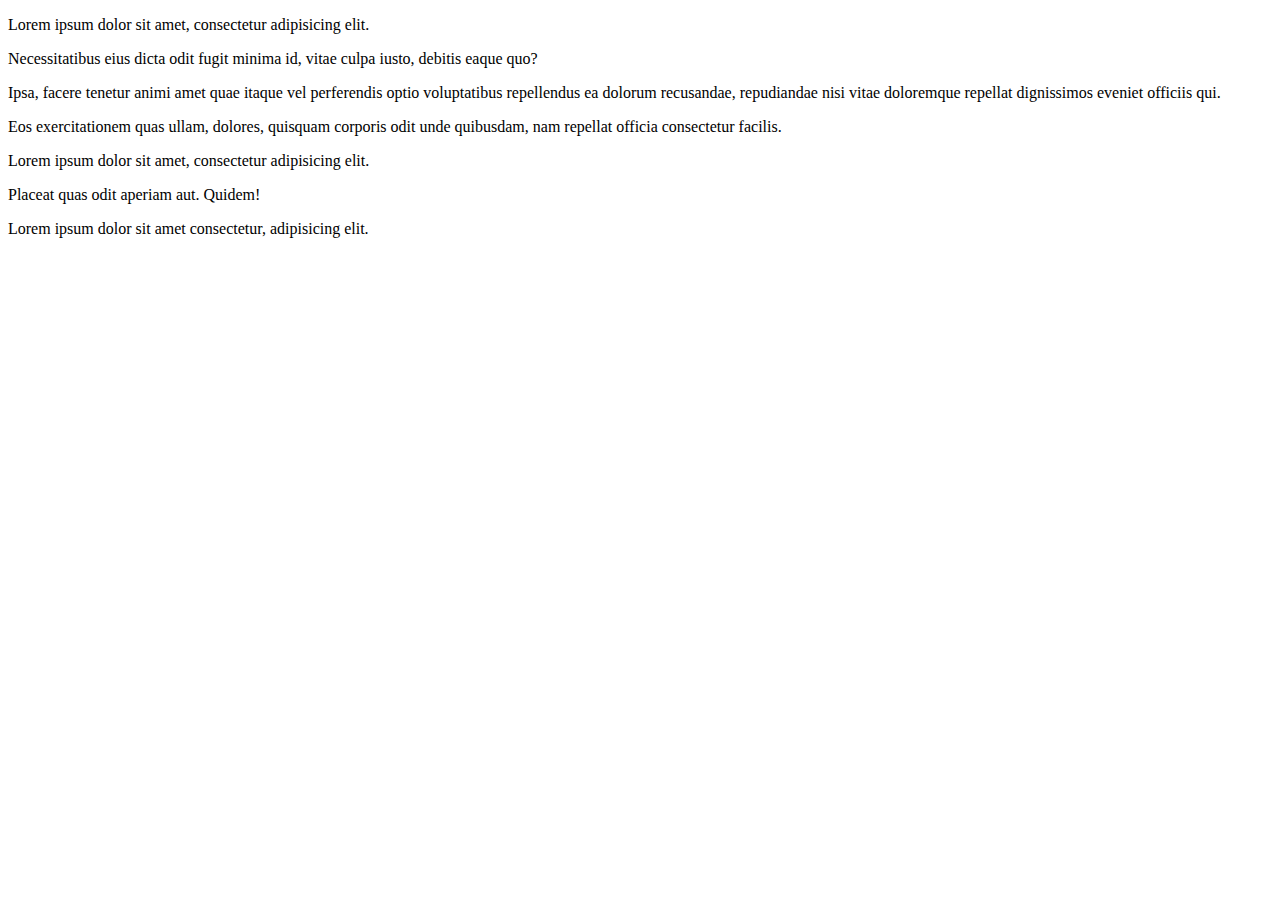
<file: wahida-intermediate/bootstrap-i1.html>
<!DOCTYPE html>
<html lang="en">
<head>
    <meta charset="UTF-8">
    <meta http-equiv="X-UA-Compatible" content="IE=edge">
    <meta name="viewport" content="width=device-width, initial-scale=1.0">
    <title>Bootstrap practice</title>
    <link href="https://cdn.jsdelivr.net/npm/bootstrap@5.2.1/dist/css/bootstrap.min.css" rel="stylesheet" integrity="sha384-iYQeCzEYFbKjA/T2uDLTpkwGzCiq6soy8tYaI1GyVh/UjpbCx/TYkiZhlZB6+fzT" crossorigin="anonymous">
</head>
<body>
    <div class="container">
        <!-- large 3 rows with 3 columns -->
        <!-- extrasmall each paragraph as a single column in a row -->
        <div class="row row-cols-1 row-cols-md-4 row-cols-lg-3 row-cols-sm-2 row-cols-xs-1">
            <div>
                <p>Lorem ipsum dolor sit amet, consectetur adipisicing elit.
                </p>
            </div>
            <div>
                <p>Necessitatibus eius dicta odit fugit minima id, vitae culpa iusto, debitis eaque quo?
                </p>
            </div>
            <div>
                <p>Ipsa, facere tenetur animi amet quae itaque vel perferendis optio voluptatibus repellendus ea dolorum recusandae, repudiandae nisi vitae doloremque repellat dignissimos eveniet officiis qui.
                </p>
            </div>
            <div>
                <p>Eos exercitationem quas ullam, dolores, quisquam corporis odit unde quibusdam, nam repellat officia consectetur facilis.
                </p>
            </div>
            <div>
                <p>Lorem ipsum dolor sit amet, consectetur adipisicing elit.
                </p>
            </div>
            <div> 
                <p>Placeat quas odit aperiam aut. Quidem!
                </p>
            </div>
            <div>
                <p>Lorem ipsum dolor sit amet consectetur, adipisicing elit.
                </p>
            </div>
        </div>
    </div>

    




    <script src="https://cdn.jsdelivr.net/npm/bootstrap@5.2.1/dist/js/bootstrap.bundle.min.js" integrity="sha384-u1OknCvxWvY5kfmNBILK2hRnQC3Pr17a+RTT6rIHI7NnikvbZlHgTPOOmMi466C8" crossorigin="anonymous"></script>

</body>
</html>
</file>
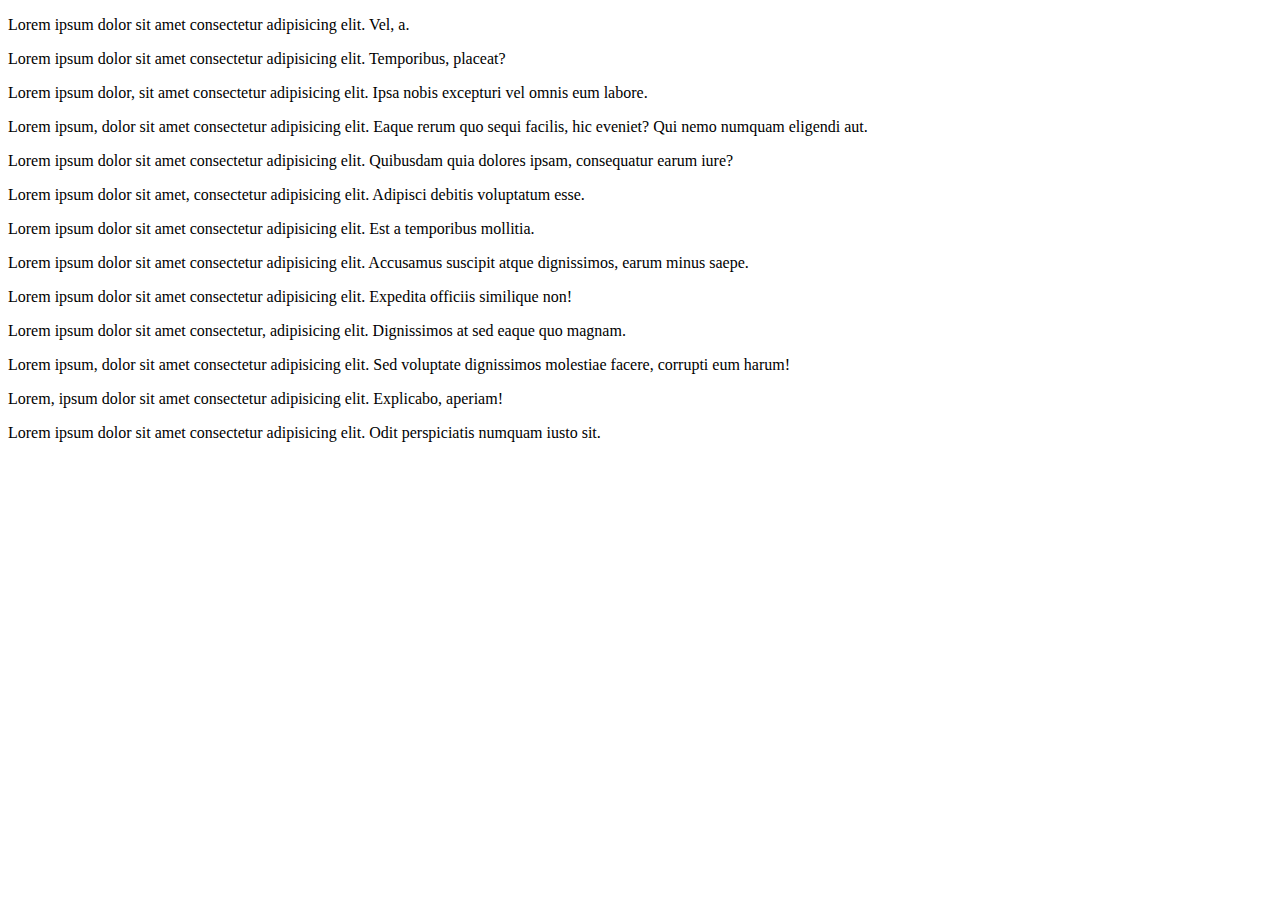
<file: wahida-intermediate/bootstrap-i2.html>
<!DOCTYPE html>
<html lang="en">
<head>
    <meta charset="UTF-8">
    <meta http-equiv="X-UA-Compatible" content="IE=edge">
    <meta name="viewport" content="width=device-width, initial-scale=1.0">
    <title>Bootstrap 2</title>
    <link href="https://cdn.jsdelivr.net/npm/bootstrap@5.2.1/dist/css/bootstrap.min.css" rel="stylesheet" integrity="sha384-iYQeCzEYFbKjA/T2uDLTpkwGzCiq6soy8tYaI1GyVh/UjpbCx/TYkiZhlZB6+fzT" crossorigin="anonymous">
</head>
<body>
    <!-- 
    5 rows and 3 columns for large 
    meadium each row have 2 paragraphs/columns
    small two columns per row
    extra small one columns per row
    -->
    <div class="container">
        <div class=" row row-cols-1 row-cols-lg-3 row-cols-md-2 row-cols-sm-2 row-cols-sm-1">
        <div>
            <p>Lorem ipsum dolor sit amet consectetur adipisicing elit. Vel, a.</p>
        </div>
        <div>
            <p>Lorem ipsum dolor sit amet consectetur adipisicing elit. Temporibus, placeat?</p>
        </div>
        <div>
            <p>Lorem ipsum dolor, sit amet consectetur adipisicing elit. Ipsa nobis excepturi vel omnis eum labore.</p>
        </div>
        <div>
            <p>Lorem ipsum, dolor sit amet consectetur adipisicing elit. Eaque rerum quo sequi facilis, hic eveniet? Qui nemo numquam eligendi aut.</p>
        </div>
        <div>
            <p>Lorem ipsum dolor sit amet consectetur adipisicing elit. Quibusdam quia dolores ipsam, consequatur earum iure?</p>
        </div>
        <div>
            <p>Lorem ipsum dolor sit amet, consectetur adipisicing elit. Adipisci debitis voluptatum esse.</p>
        </div>
        <div>
            <p>Lorem ipsum dolor sit amet consectetur adipisicing elit. Est a temporibus mollitia.</p>
        </div>
        <div>
            <p>Lorem ipsum dolor sit amet consectetur adipisicing elit. Accusamus suscipit atque dignissimos, earum minus saepe.</p>
        </div>
        <div>
            <p>Lorem ipsum dolor sit amet consectetur adipisicing elit. Expedita officiis similique non!</p>
        </div>
        <div>
            <p>Lorem ipsum dolor sit amet consectetur, adipisicing elit. Dignissimos at sed eaque quo magnam.</p>
        </div>
        <div>
            <p>Lorem ipsum, dolor sit amet consectetur adipisicing elit. Sed voluptate dignissimos molestiae facere, corrupti eum harum!</p>
        </div>
        <div>
            <p>Lorem, ipsum dolor sit amet consectetur adipisicing elit. Explicabo, aperiam!</p>
        </div>
        <div>
            <p>Lorem ipsum dolor sit amet consectetur adipisicing elit. Odit perspiciatis numquam iusto sit.</p>
        </div>
    </div>
    </div>

    <script src="https://cdn.jsdelivr.net/npm/bootstrap@5.2.1/dist/js/bootstrap.bundle.min.js" integrity="sha384-u1OknCvxWvY5kfmNBILK2hRnQC3Pr17a+RTT6rIHI7NnikvbZlHgTPOOmMi466C8" crossorigin="anonymous"></script>
</body>
</html>
</file>
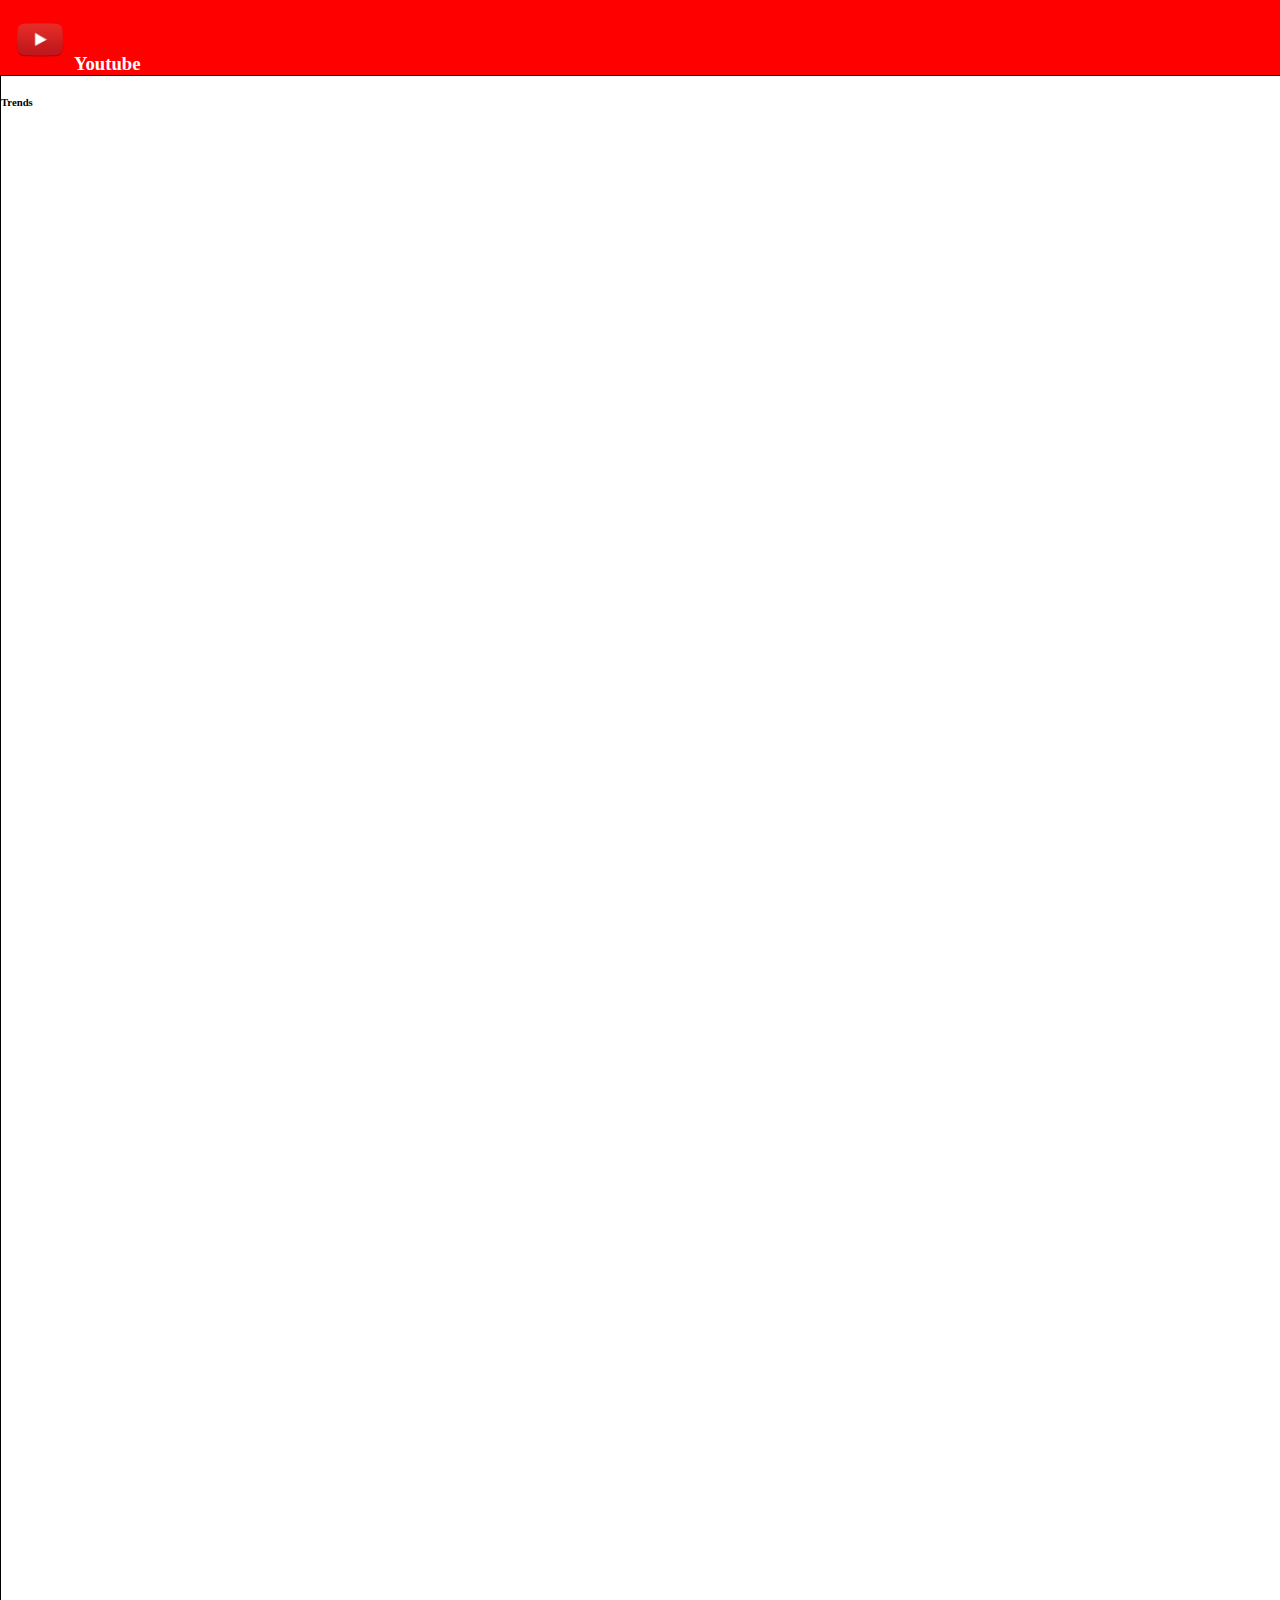
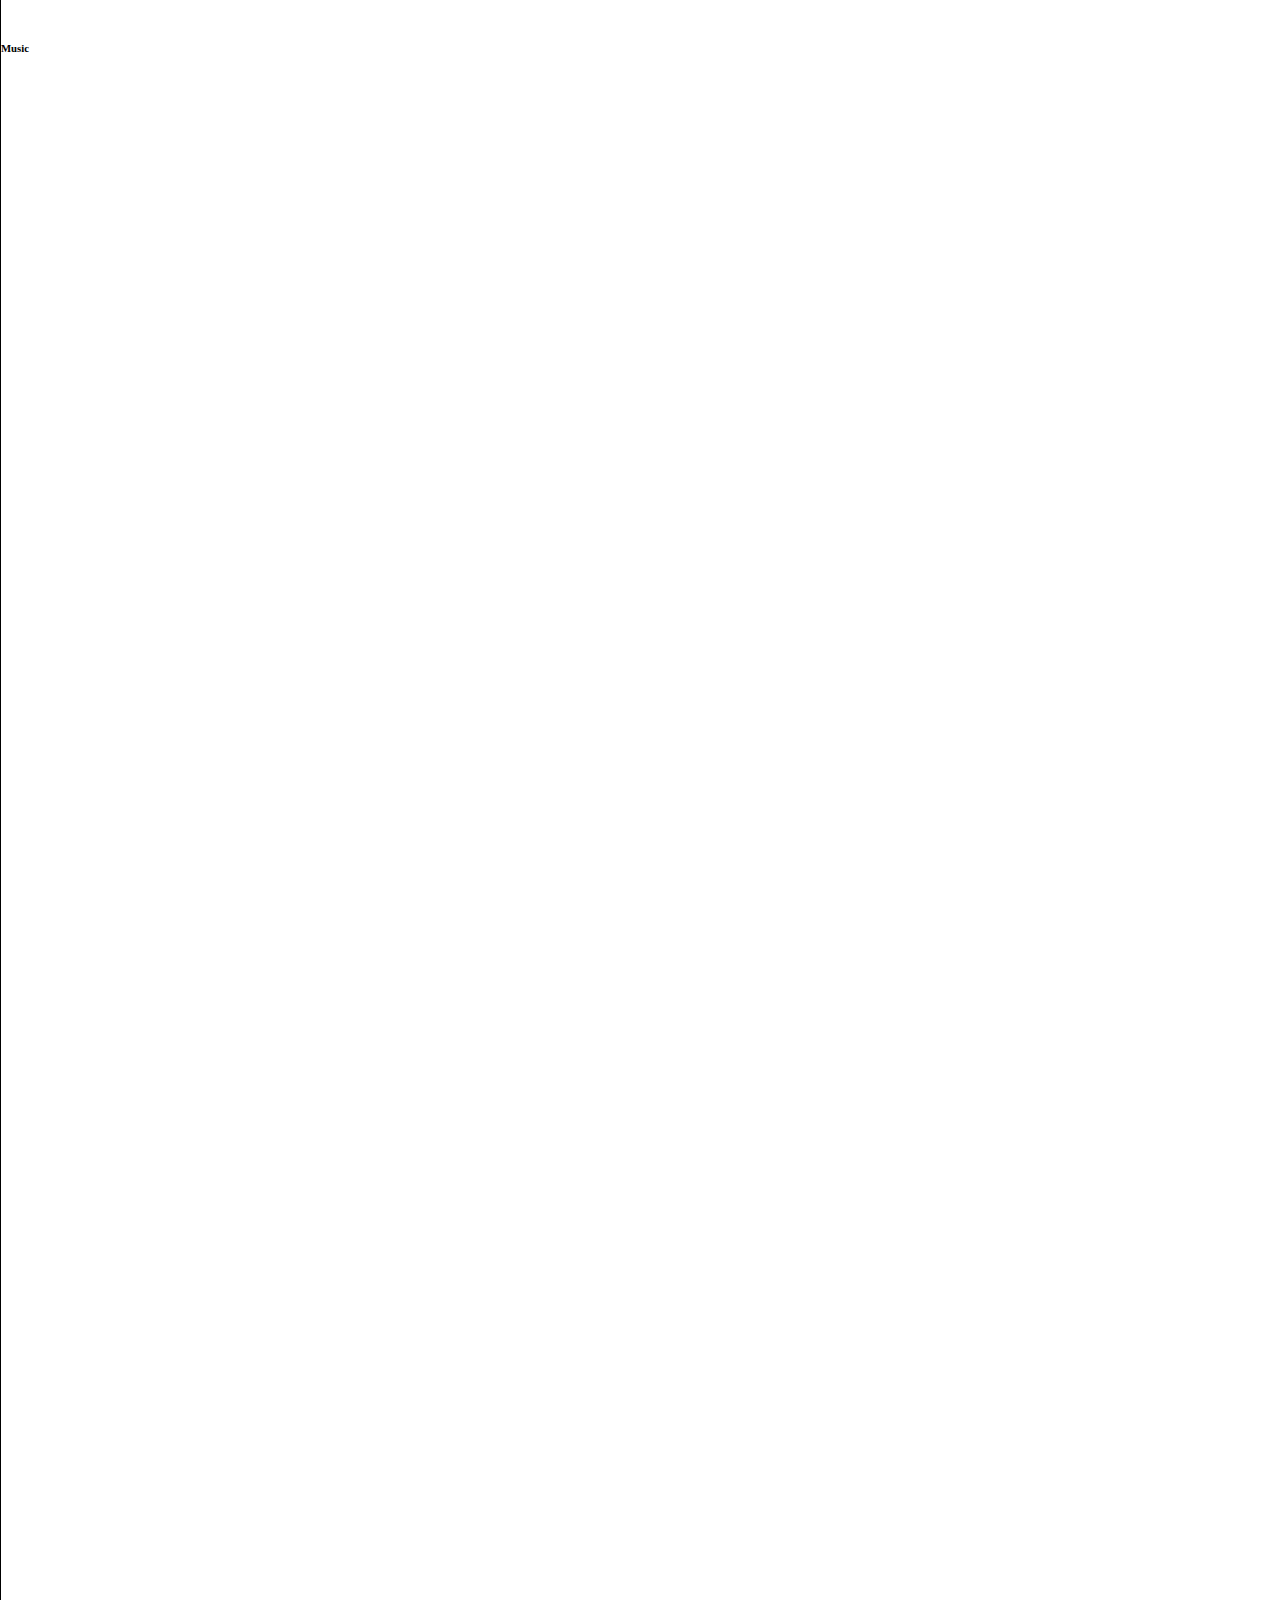
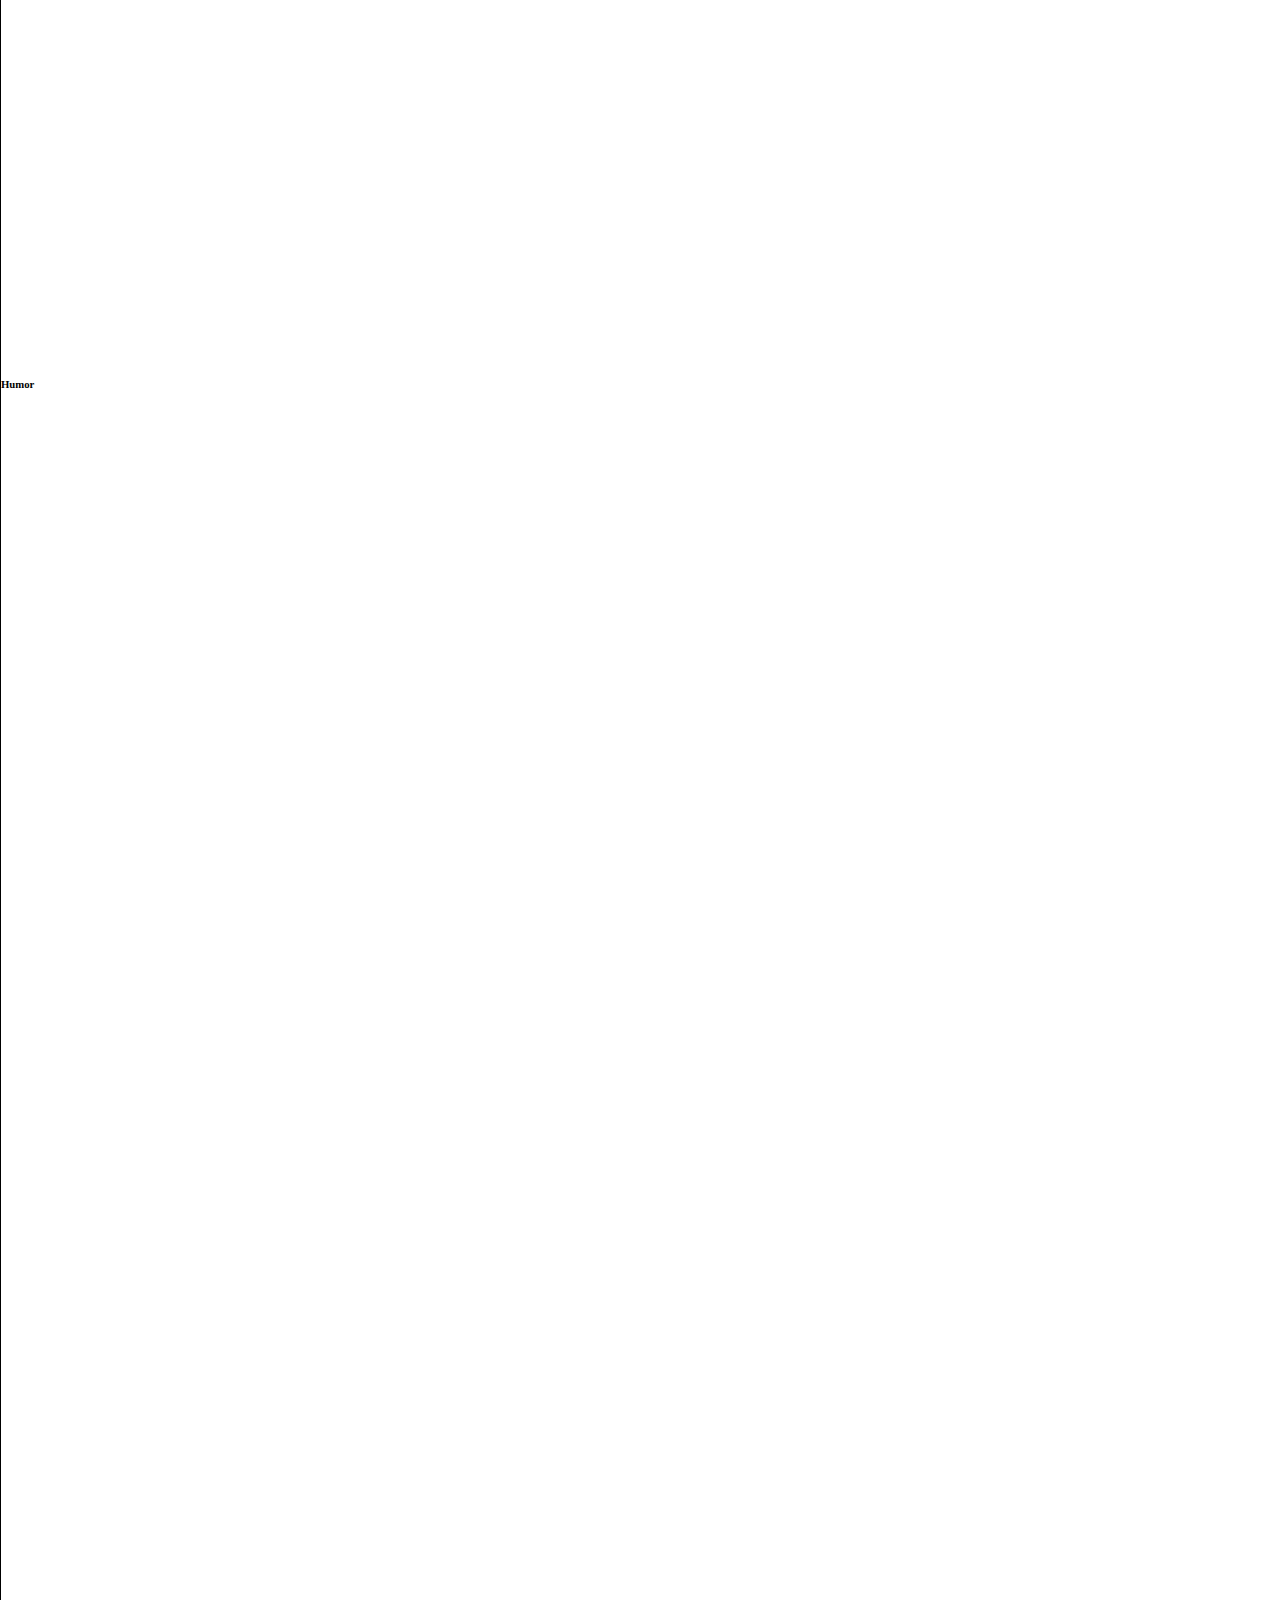
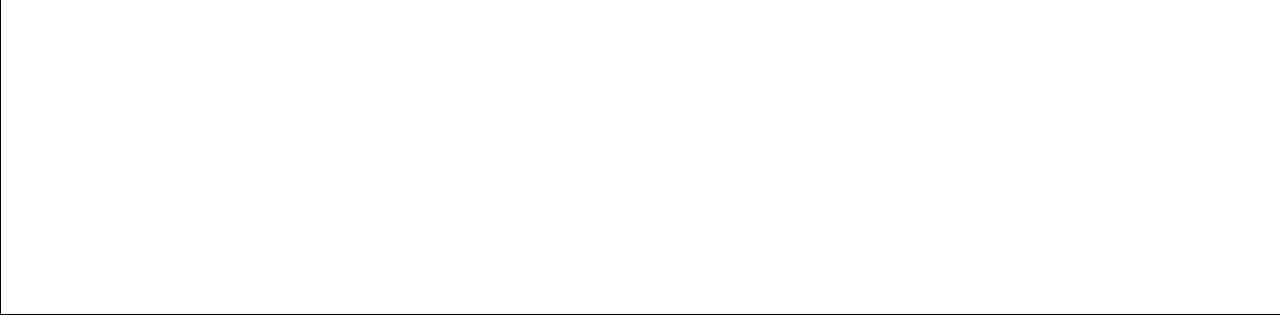
<file: wahida_challenge/youtube.html>
<!DOCTYPE html>
<html lang="en">
<head>
    <meta charset="UTF-8">
    <meta http-equiv="X-UA-Compatible" content="IE=edge">
    <meta name="viewport" content="width=device-width, initial-scale=1.0">
    <title>Youtube</title>
    </head><link href="https://cdn.jsdelivr.net/npm/bootstrap@5.2.1/dist/css/bootstrap.min.css" rel="stylesheet" integrity="sha384-iYQeCzEYFbKjA/T2uDLTpkwGzCiq6soy8tYaI1GyVh/UjpbCx/TYkiZhlZB6+fzT" crossorigin="anonymous">
    <link rel="stylesheet" href="style.css">

<body>
    <header>
        <nav>
            <h3><img class="img-fluid"  src="images/youtube.png" alt="logo"> Youtube</h3>
        </nav>
    </header>
    <div class="container">
        <div class="title"><h6>Trends</h6></div>

        <div class="row row-cols-xxl-6 row-cols-xl-5 row-cols-lg-4 row-cols-md-3 row-col-sm-2 row-cols-xs-1 gap-3">
            <div>
                <iframe width="100%" height="250" src="https://www.youtube.com/embed/qfowpGicIZ0" title="YouTube video player" frameborder="0" allow="accelerometer; autoplay; clipboard-write; encrypted-media; gyroscope; picture-in-picture" allowfullscreen></iframe>
            </div>
            <div>
                <iframe width="100%" height="250" src="https://www.youtube.com/embed/hfJ4Km46A-0" title="YouTube video player" frameborder="0" allow="accelerometer; autoplay; clipboard-write; encrypted-media; gyroscope; picture-in-picture" allowfullscreen></iframe>
            </div>
            <div>
                <iframe width="100%" height="250" src="https://www.youtube.com/embed/AJFcZM9grBk" title="YouTube video player" frameborder="0" allow="accelerometer; autoplay; clipboard-write; encrypted-media; gyroscope; picture-in-picture" allowfullscreen></iframe>
            </div>
            <div>
                <iframe width="100%" height="250" src="https://www.youtube.com/embed/dwv65QSdXSU" title="YouTube video player" frameborder="0" allow="accelerometer; autoplay; clipboard-write; encrypted-media; gyroscope; picture-in-picture" allowfullscreen></iframe>
            </div>
            <div>
                <iframe width="100%" height="250" src="https://www.youtube.com/embed/f4Cn7XsEu8k" title="YouTube video player" frameborder="0" allow="accelerometer; autoplay; clipboard-write; encrypted-media; gyroscope; picture-in-picture" allowfullscreen></iframe>
            </div>
            <div>
                <iframe width="100%"  height="250" src="https://www.youtube.com/embed/Ec5V8lxysL0" title="YouTube video player" frameborder="0" allow="accelerometer; autoplay; clipboard-write; encrypted-media; gyroscope; picture-in-picture" allowfullscreen></iframe>
            </div>
        </div>
    

        <div class="title"><h6>Music</h6></div>
        <div class="row row-cols-xxl-6 row-cols-xl-5 row-cols-lg-4 row-cols-md-3 row-col-sm-2 row-cols-xs-1 gap-3">
            <div>
                <iframe width="100%" height="315" src="https://www.youtube.com/embed/U_1MxeMHX9A" title="YouTube video player" frameborder="0" allow="accelerometer; autoplay; clipboard-write; encrypted-media; gyroscope; picture-in-picture" allowfullscreen></iframe>
            </div>
            <div>
                <iframe width="100%" height="315" src="https://www.youtube.com/embed/OGtgj0dIY-0" title="YouTube video player" frameborder="0" allow="accelerometer; autoplay; clipboard-write; encrypted-media; gyroscope; picture-in-picture" allowfullscreen></iframe>
            </div>
            <div>
                <iframe width="100%" height="315" src="https://www.youtube.com/embed/n0u2E92GBrs" title="YouTube video player" frameborder="0" allow="accelerometer; autoplay; clipboard-write; encrypted-media; gyroscope; picture-in-picture" allowfullscreen></iframe>
            </div>
            <div>
                <iframe width="100%" height="315" src="https://www.youtube.com/embed/7AfsqLvXw_E" title="YouTube video player" frameborder="0" allow="accelerometer; autoplay; clipboard-write; encrypted-media; gyroscope; picture-in-picture" allowfullscreen></iframe>
            </div>
            <div>
                <iframe width="100%" height="315" src="https://www.youtube.com/embed/FVf2-Jn1nu0" title="YouTube video player" frameborder="0" allow="accelerometer; autoplay; clipboard-write; encrypted-media; gyroscope; picture-in-picture" allowfullscreen></iframe>
            </div>
            <div>
                <iframe width="100%" height="315" src="https://www.youtube.com/embed/izIS1nzRqCc" title="YouTube video player" frameborder="0" allow="accelerometer; autoplay; clipboard-write; encrypted-media; gyroscope; picture-in-picture" allowfullscreen></iframe>
            </div>
        </div>

        <div class="title"><h6>Humor</h6></div>
        <div class="row row row-cols-xxl-6 row-cols-xl-5 row-cols-lg-4 row-cols-md-3 row-col-sm-2 row-cols-xs-1 gap-3">
            <div>
                <iframe width="100%" height="250" src="https://www.youtube.com/embed/xeodto7rx2s" title="YouTube video player" frameborder="0" allow="accelerometer; autoplay; clipboard-write; encrypted-media; gyroscope; picture-in-picture" allowfullscreen></iframe>
            </div>
            <div>
                <iframe width="100%" height="250" src="https://www.youtube.com/embed/HOj7NE9E2Xo" title="YouTube video player" frameborder="0" allow="accelerometer; autoplay; clipboard-write; encrypted-media; gyroscope; picture-in-picture" allowfullscreen></iframe>
            </div>
            <div>
                <iframe width="100%"  height="250" src="https://www.youtube.com/embed/rfy---pVdiA" title="YouTube video player" frameborder="0" allow="accelerometer; autoplay; clipboard-write; encrypted-media; gyroscope; picture-in-picture" allowfullscreen></iframe>
            </div>
            <div>
                <iframe width="100%" height="250" src="https://www.youtube.com/embed/U_1MxeMHX9A" title="YouTube video player" frameborder="0" allow="accelerometer; autoplay; clipboard-write; encrypted-media; gyroscope; picture-in-picture" allowfullscreen></iframe>
            </div>
            <div>
                <iframe width="100%" height="250" src="https://www.youtube.com/embed/U_1MxeMHX9A" title="YouTube video player" frameborder="0" allow="accelerometer; autoplay; clipboard-write; encrypted-media; gyroscope; picture-in-picture" allowfullscreen></iframe>
            </div>
            <div>
                <iframe width="100%" height="250" src="https://www.youtube.com/embed/U_1MxeMHX9A" title="YouTube video player" frameborder="0" allow="accelerometer; autoplay; clipboard-write; encrypted-media; gyroscope; picture-in-picture" allowfullscreen></iframe>
            </div>
        </div>
    </div>





    <script src="https://cdn.jsdelivr.net/npm/bootstrap@5.2.1/dist/js/bootstrap.bundle.min.js" integrity="sha384-u1OknCvxWvY5kfmNBILK2hRnQC3Pr17a+RTT6rIHI7NnikvbZlHgTPOOmMi466C8" crossorigin="anonymous"></script>
</body>
</html>
</file>
<file: wahida_challenge/style.css>
* {
  margin: 0;
  padding: 0;
}

header {
  background-color: red;
  width: 100%;
  height: 75px;
}
header nav h3 {
  color: white;
  padding: 10px;
}
header nav h3 img {
  width: 60px;
  height: 60px;
}

.container {
  padding-top: 10px;
  width: 1920px;
  border: 1px solid black;
}
.container h6 {
  font-weight: bold;
  width: 20%;
  margin-top: 10px;
}
.container div {
  margin: 0 auto;
}/*# sourceMappingURL=style.css.map */
</file>
